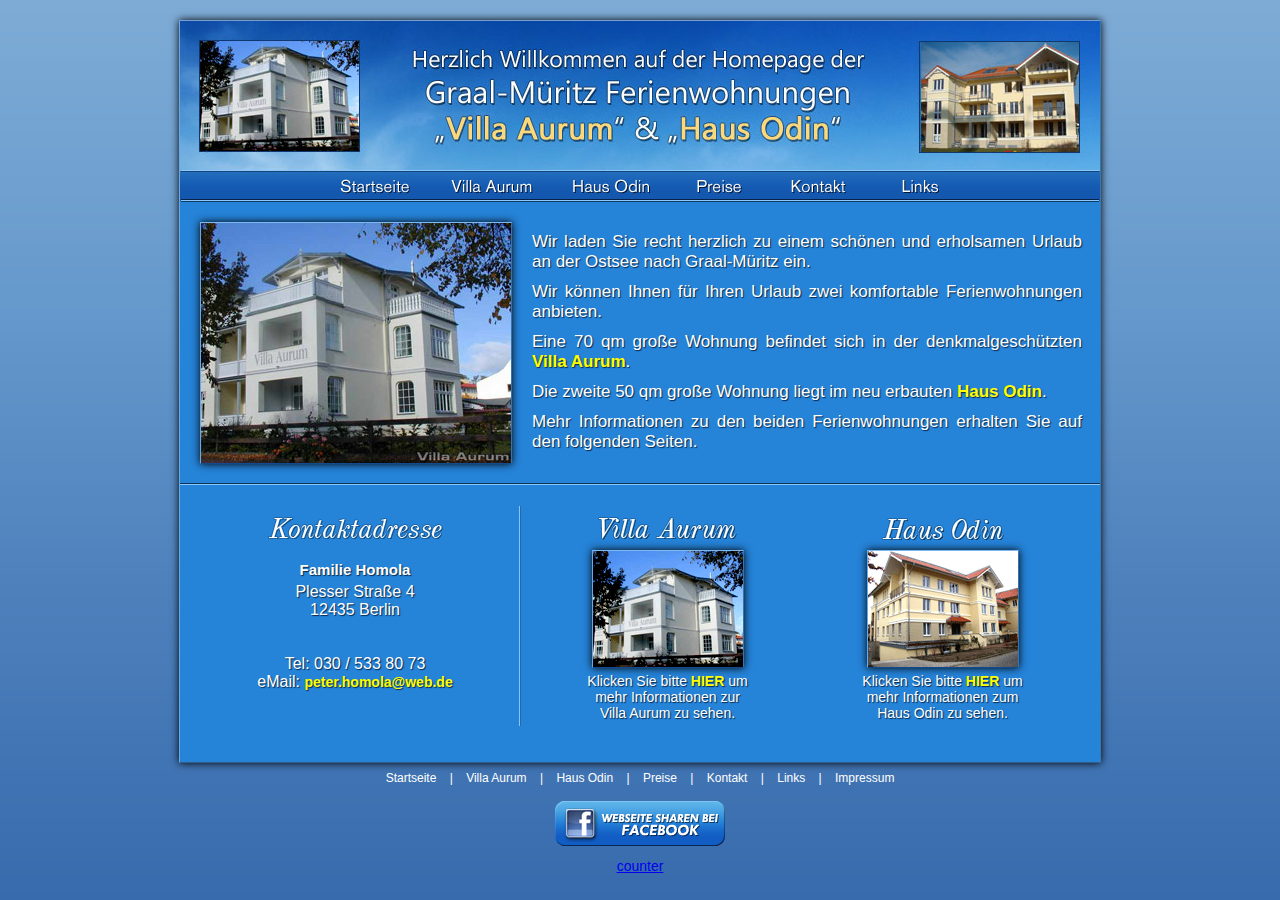
<file: index.html>
<!DOCTYPE html PUBLIC "-//W3C//DTD XHTML 1.0 Transitional//EN" "http://www.w3.org/TR/xhtml1/DTD/xhtml1-transitional.dtd">
<html xmlns="http://www.w3.org/1999/xhtml">
<head>
<meta http-equiv="Content-Type" content="text/html; charset=utf-8" />
<meta name="keywords" content="Ferienwohnung, Villa Aurum, Haus Odin, günstig, preiswert, komfortable, Familie, Reise, Urlaub, entspannen, Übernachtung, Frühstück, Ausstattung, Hotel, Motel, Beherbergung, Zimmer, Unterkunft, kinderfreundlich, buchen, Graal Müritz, fewo, Ostsee"/>
<meta name="description" content="Homepage der Ferienwohnungen Villa Aurum & Haus Odin in Graal-Müritz."/>
<meta name="Content-Language" content="de"/>
<meta name="Author" content="Sekart-Design"/>
<meta name="Publisher" content="Sekart-Design"/>
<meta name="Copyright" content="Familie Homola"/>
<meta name="Language" content="Deutsch"/>
<meta name="robots" content="all"/>
<meta name="zipcode" content="12435"/>
<meta name="city" content="Berlin"/>
<meta name="state" content="Berlin"/>
<meta name="country" content="DE"/>
<title>Homepage der Ferienwohnungen Villa Aurum & Haus Odin in Graal-Müritz - Startseite</title>
<link href="style.css" rel="stylesheet" type="text/css" />
<link rel="icon" href="images/favicon.ico" />
<link rel="shortcut icon" href="images/favicon.ico" />
<script type="text/javascript" src="javascript/jquery-1.6.1.min.js"></script>
<script type="text/javascript" src="javascript/javastuff.js"></script>
<script type="text/javascript" src="javascript/jquery.innerfade.js"></script>
<script type="text/javascript">
$(document).ready(
			function(){
				$('ul#image_fader').innerfade({
					speed: 1000,
					timeout: 6000,
					type: 'sequence',
					containerheight: '122px'
				});
});
</script>
</head>
<body>
<noscript>
<div class="nojavascript">Bitte aktivieren Sie JavaScript um diese Webseite komplett anzuzeigen!</div>
</noscript>
<div class="wrapper">
  <div class="header"><img src="images/header.jpg" width="920" height="150" alt="Herzlich Willkommen auf der Homepage der Graal-Müritz Ferienwohnungen Villa Aurum & Haus Odin" /></div>
  <div class="menuwrap">
    <div class="menu_1"></div>
    <div class="menu_2"><a href="index.html" target="_self"><img src="images/menu_2.png" alt="Startseite" width="77" height="31" border="0" class="a" /><img src="images/menu_2_over.png" alt="Startseite" width="77" height="31" border="0" class="b" /></a></div>
    <div class="menu_3"></div>
    <div class="menu_4"><a href="skizze-details-aurum.html" target="_self"><img src="images/menu_4.png" alt="Villa Aurum" width="94" height="31" border="0" class="a" /><img src="images/menu_4_over.png" alt="Villa Aurum" width="94" height="31" border="0" class="b" /></a></div>
    <div class="menu_5"></div>
    <div class="menu_6"><a href="skizze-details-odin.html" target="_self"><img src="images/menu_6.png" alt="Haus Odin" width="84" height="31" border="0" class="a" /><img src="images/menu_6_over.png" alt="Haus Odin" width="84" height="31" border="0" class="b" /></a></div>
    <div class="menu_7"></div>
    <div class="menu_8"><a href="preise.html" target="_self"><img src="images/menu_8.png" alt="Preise" width="52" height="31" border="0" class="a" /><img src="images/menu_8_over.png" alt="Preise" width="52" height="31" border="0" class="b" /></a></div>
    <div class="menu_9"></div>
    <div class="menu_10"><a href="kontakt.html" target="_self"><img src="images/menu_10.png" alt="Kontakt" width="64" height="31" border="0" class="a" /><img src="images/menu_10_over.png" alt="Kontakt" width="64" height="31" border="0" class="b" /></a></div>
    <div class="menu_11"></div>
    <div class="menu_12"><a href="links.html" target="_self"><img src="images/menu_12.png" alt="Links" width="44" height="31" border="0" class="a" /><img src="images/menu_12_over.png" alt="Links" width="44" height="31" border="0" class="b" /></a></div>
    <div class="menu_13"></div>
  </div>
  <div class="startcontent1_wrap">
    <div class="picture_fader">
      <ul id="image_fader" class="image_fader_ul">
        <li><img src="images/startfader_1.jpg" width="310" height="240" alt="Villa Aurum 1" /></li>
        <li><img src="images/startfader_2.jpg" width="310" height="240" alt="Haus Odin 1" /></li>
        <li><img src="images/startfader_3.jpg" width="310" height="240" alt="Villa Aurum 2" /></li>
        <li><img src="images/startfader_4.jpg" width="310" height="240" alt="Haus Odin 2" /></li>
        <li><img src="images/startfader_5.jpg" width="310" height="240" alt="Villa Aurum 3" /></li>
        <li><img src="images/startfader_6.jpg" width="310" height="240" alt="Haus Odin 4" /></li>
        <li><img src="images/startfader_7.jpg" width="310" height="240" alt="Haus Odin 5" /></li>
        <li><img src="images/startfader_8.jpg" width="310" height="240" alt="Villa Aurum 4" /></li>
        <li><img src="images/startfader_9.jpg" width="310" height="240" alt="Haus Odin 6" /></li>
        <li><img src="images/startfader_10.jpg" width="310" height="240" alt="Villa Aurum 5" /></li>
      </ul>
    </div>
    <div class="startcontent1_txt">
      <p>Wir laden Sie recht herzlich zu einem schönen und erholsamen Urlaub an der Ostsee nach Graal-Müritz ein.</p>
      <p>Wir können Ihnen für Ihren Urlaub zwei komfortable Ferienwohnungen anbieten.</p>
      <p>Eine 70 qm große Wohnung befindet sich in der denkmalgeschützten <a href="skizze-details-aurum.html"><strong>Villa Aurum</strong></a>.</p>
      <p>Die zweite 50 qm große Wohnung liegt im neu erbauten <a href="skizze-details-odin.html"><strong>Haus Odin</strong></a>.</p>
      <p>Mehr Informationen zu den beiden Ferienwohnungen erhalten Sie auf den folgenden Seiten.</p>
    </div>
  </div>
  <div class="startcontent2_wrap">
    <div class="hr_style"></div>
    <div class="startcontent2_wrap1">
      <p><img src="images/kontakt.png" alt="Kontaktadresse" width="177" height="24" /></p>
      <br />
      <div>Familie Homola</div>
      Plesser Straße 4<br />
      12435 Berlin<br />
      <br />
      <br />
      <span>Tel:</span> 030 / 533 80 73<br />
      <span>eMail:</span> <a href="mailto:peter.homola@web.de">peter.homola@web.de</a><br />
    </div>
    <div class="startcontent2_wrap1_spacer"></div>
    <div class="startcontent2_wrap2">
      <div class="startcontent2_1">
        <p><img src="images/details_aurum_small.png" alt="Villa Aurum" width="141" height="25" /></p>
        <a href="skizze-details-aurum.html" target="_self"><img src="images/preis_aurum.png" alt="Villa Aurum" width="150" height="116" border="0" /></a><br />
        Klicken Sie bitte <a href="skizze-details-aurum.html" target="_self">HIER</a>        um<br />
        mehr Informationen 
        zur<br />
        Villa Aurum zu sehen.</div>
      <div class="startcontent2_2">
        <p><img src="images/details_odin_small.png" alt="Haus Odin" width="126" height="26" /></p>
        <a href="skizze-details-odin.html" target="_self"><img src="images/preis_odin.png" alt="Villa Aurum" width="150" height="116" border="0" /></a><br />
        Klicken Sie bitte <a href="skizze-details-odin.html" target="_self">HIER
        </a>um<br />
        mehr Informationen 
        zum<br />
        Haus Odin zu sehen.</div>
    </div>
  </div>
</div>
<div class="clear"></div>
<div class="footer"><a href="index.html" target="_self">Startseite</a> | <a href="skizze-details-aurum.html" target="_self">Villa Aurum</a> | <a href="skizze-details-odin.html" target="_self">Haus Odin</a> | <a href="preise.html" target="_self">Preise</a> | <a href="kontakt.html" target="_self">Kontakt</a> | <a href="links.html" target="_self">Links</a> | <a href="impressum.html" target="_self">Impressum</a></div>
<div class="facebookshare"><a href="http://www.facebook.com/sharer.php?u=http%3A%2F%2Fwww.graalmueritz.net%2F&amp;t=Graal-M%FCritz%20Ferienwohnungen%20-%20Villa%20Aurum%20und%20Haus%20Odin" target="_blank"><img src="images/facebook_new.png" alt="Webseite sharen bei Facebook" width="180" height="50" border="0" class="a" /><img src="images/facebook_new_over.png" alt="Webseite sharen bei Facebook" width="180" height="50" border="0" class="b" /></a></div>
<div align="center"><a id="1242145733" href="http://www.counter.de/">counter</a><script type="text/javascript" language="JavaScript" src="http://www.counter-go.de/counter_js.php?account=1242145733"></script><noscript><a href="http://www.counter-go.de/" target="_blank"><img border=0 src="http://www.counter-go.de/counter.php?account=1242145733"/></a></noscript></a>
<script type="text/javascript">
var gaJsHost = (("https:" == document.location.protocol) ? "https://ssl." : "http://www.");
document.write(unescape("%3Cscript src='" + gaJsHost + "google-analytics.com/ga.js' type='text/javascript'%3E%3C/script%3E"));
</script>
<script type="text/javascript">
try {
var pageTracker = _gat._getTracker("UA-15475713-2");
pageTracker._trackPageview();
} catch(err) {}</script>
</body>
</html>
</file>
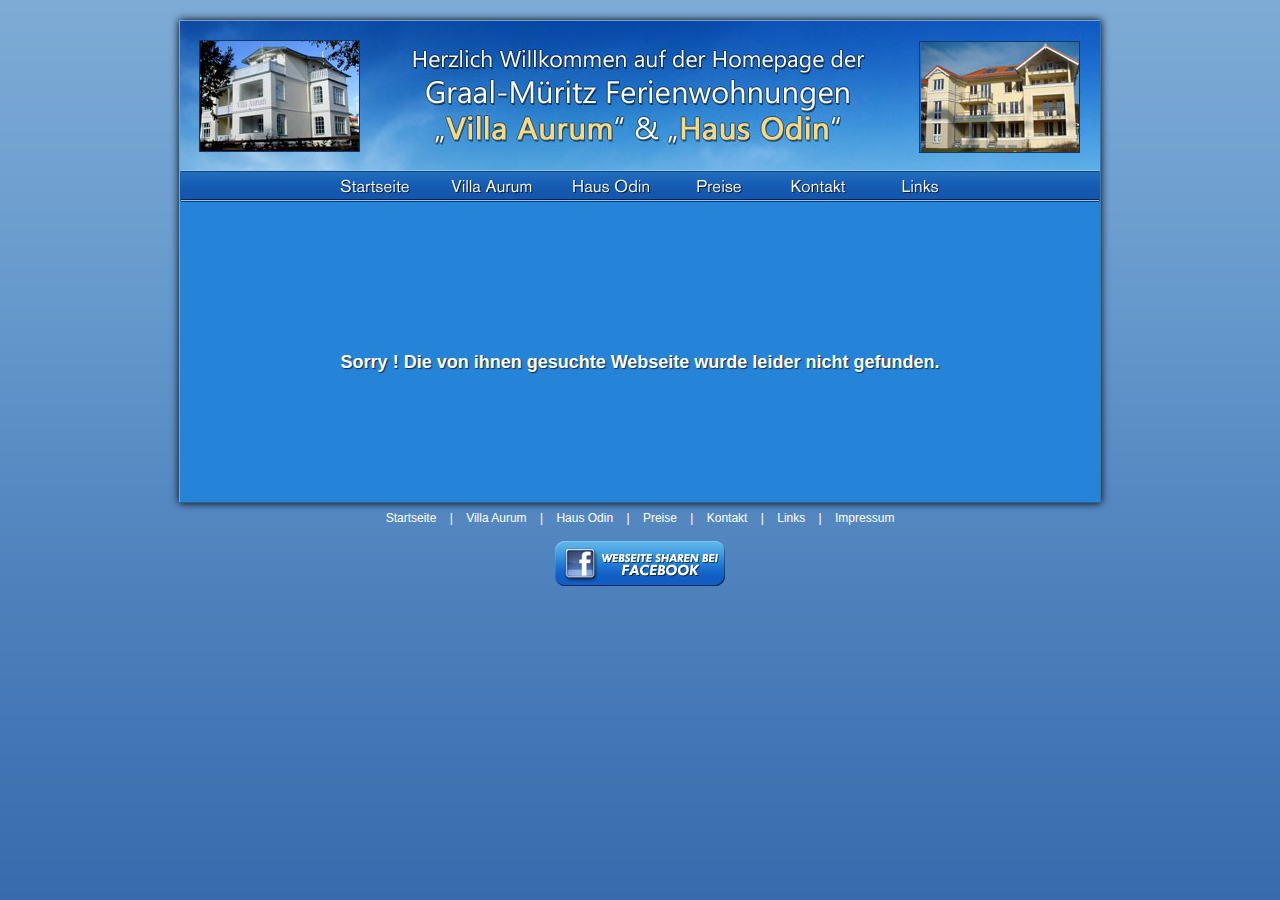
<file: 404-error.html>
<!DOCTYPE html PUBLIC "-//W3C//DTD XHTML 1.0 Transitional//EN" "http://www.w3.org/TR/xhtml1/DTD/xhtml1-transitional.dtd">
<html xmlns="http://www.w3.org/1999/xhtml">
<head>
<meta http-equiv="Content-Type" content="text/html; charset=utf-8" />
<meta name="keywords" content="Ferienwohnung, Villa Aurum, Haus Odin, günstig, preiswert, komfortable, Familie, Reise, Urlaub, entspannen, Übernachtung, Frühstück, Ausstattung, Hotel, Motel, Beherbergung, Zimmer, Unterkunft, kinderfreundlich, buchen, Graal Müritz, fewo, Ostsee"/>
<meta name="description" content="Homepage der Ferienwohnungen Villa Aurum & Haus Odin in Graal-Müritz."/>
<meta name="Content-Language" content="de"/>
<meta name="Author" content="Sekart-Design"/>
<meta name="Publisher" content="Sekart-Design"/>
<meta name="Copyright" content="Familie Homola"/>
<meta name="Language" content="Deutsch"/>
<meta name="robots" content="all"/>
<meta name="zipcode" content="12435"/>
<meta name="city" content="Berlin"/>
<meta name="state" content="Berlin"/>
<meta name="country" content="DE"/>
<title>Homepage der Ferienwohnungen Villa Aurum &amp; Haus Odin in Graal-Müritz - Fehler - Webseite nicht gefunden</title>
<link href="style.css" rel="stylesheet" type="text/css" />
<link rel="icon" href="images/favicon.ico" />
<link rel="shortcut icon" href="images/favicon.ico" />
<script type="text/javascript" src="javascript/jquery-1.6.1.min.js"></script>
<script type="text/javascript" src="javascript/javastuff.js"></script>
</head>
<body>
<noscript>
<div class="nojavascript">Bitte aktivieren Sie JavaScript um diese Webseite komplett anzuzeigen!</div>
</noscript>
<div class="wrapper">
  <div class="header"><img src="images/header.jpg" width="920" height="150" alt="Herzlich Willkommen auf der Homepage der Graal-Müritz Ferienwohnungen Villa Aurum & Haus Odin" /></div>
  <div class="menuwrap">
    <div class="menu_1"></div>
    <div class="menu_2"><a href="index.html" target="_self"><img src="images/menu_2.png" alt="Startseite" width="77" height="31" border="0" class="a" /><img src="images/menu_2_over.png" alt="Startseite" width="77" height="31" border="0" class="b" /></a></div>
    <div class="menu_3"></div>
    <div class="menu_4"><a href="skizze-details-aurum.html" target="_self"><img src="images/menu_4.png" alt="Villa Aurum" width="94" height="31" border="0" class="a" /><img src="images/menu_4_over.png" alt="Villa Aurum" width="94" height="31" border="0" class="b" /></a></div>
    <div class="menu_5"></div>
    <div class="menu_6"><a href="skizze-details-odin.html" target="_self"><img src="images/menu_6.png" alt="Haus Odin" width="84" height="31" border="0" class="a" /><img src="images/menu_6_over.png" alt="Haus Odin" width="84" height="31" border="0" class="b" /></a></div>
    <div class="menu_7"></div>
    <div class="menu_8"><a href="preise.html" target="_self"><img src="images/menu_8.png" alt="Preise" width="52" height="31" border="0" class="a" /><img src="images/menu_8_over.png" alt="Preise" width="52" height="31" border="0" class="b" /></a></div>
    <div class="menu_9"></div>
    <div class="menu_10"><a href="kontakt.html" target="_self"><img src="images/menu_10.png" alt="Kontakt" width="64" height="31" border="0" class="a" /><img src="images/menu_10_over.png" alt="Kontakt" width="64" height="31" border="0" class="b" /></a></div>
    <div class="menu_11"></div>
    <div class="menu_12"><a href="links.html" target="_self"><img src="images/menu_12.png" alt="Links" width="44" height="31" border="0" class="a" /><img src="images/menu_12_over.png" alt="Links" width="44" height="31" border="0" class="b" /></a></div>
    <div class="menu_13"></div>
  </div>
  <div class="clear"></div>
  <div class="errorcontent_wrap">
    <div class="errorcontent1_txt">
      <p>Sorry ! Die von ihnen gesuchte Webseite wurde leider nicht gefunden.</p>
    </div>
  </div>
</div>
<div class="clear"></div>
<div class="footer"><a href="index.html" target="_self">Startseite</a> | <a href="skizze-details-aurum.html" target="_self">Villa Aurum</a> | <a href="skizze-details-odin.html" target="_self">Haus Odin</a> | <a href="preise.html" target="_self">Preise</a> | <a href="kontakt.html" target="_self">Kontakt</a> | <a href="links.html" target="_self">Links</a> | <a href="impressum.html" target="_self">Impressum</a></div>
<div class="facebookshare"><a href="http://www.facebook.com/sharer.php?u=http%3A%2F%2Fwww.graalmueritz.net%2F&amp;t=Graal-M%FCritz%20Ferienwohnungen%20-%20Villa%20Aurum%20und%20Haus%20Odin" target="_blank"><img src="images/facebook_new.png" alt="Webseite sharen bei Facebook" width="180" height="50" border="0" class="a" /><img src="images/facebook_new_over.png" alt="Webseite sharen bei Facebook" width="180" height="50" border="0" class="b" /></a></div>
<script type="text/javascript">
var gaJsHost = (("https:" == document.location.protocol) ? "https://ssl." : "http://www.");
document.write(unescape("%3Cscript src='" + gaJsHost + "google-analytics.com/ga.js' type='text/javascript'%3E%3C/script%3E"));
</script>
<script type="text/javascript">
try {
var pageTracker = _gat._getTracker("UA-15475713-2");
pageTracker._trackPageview();
} catch(err) {}</script>
</body>
</html>
</file>
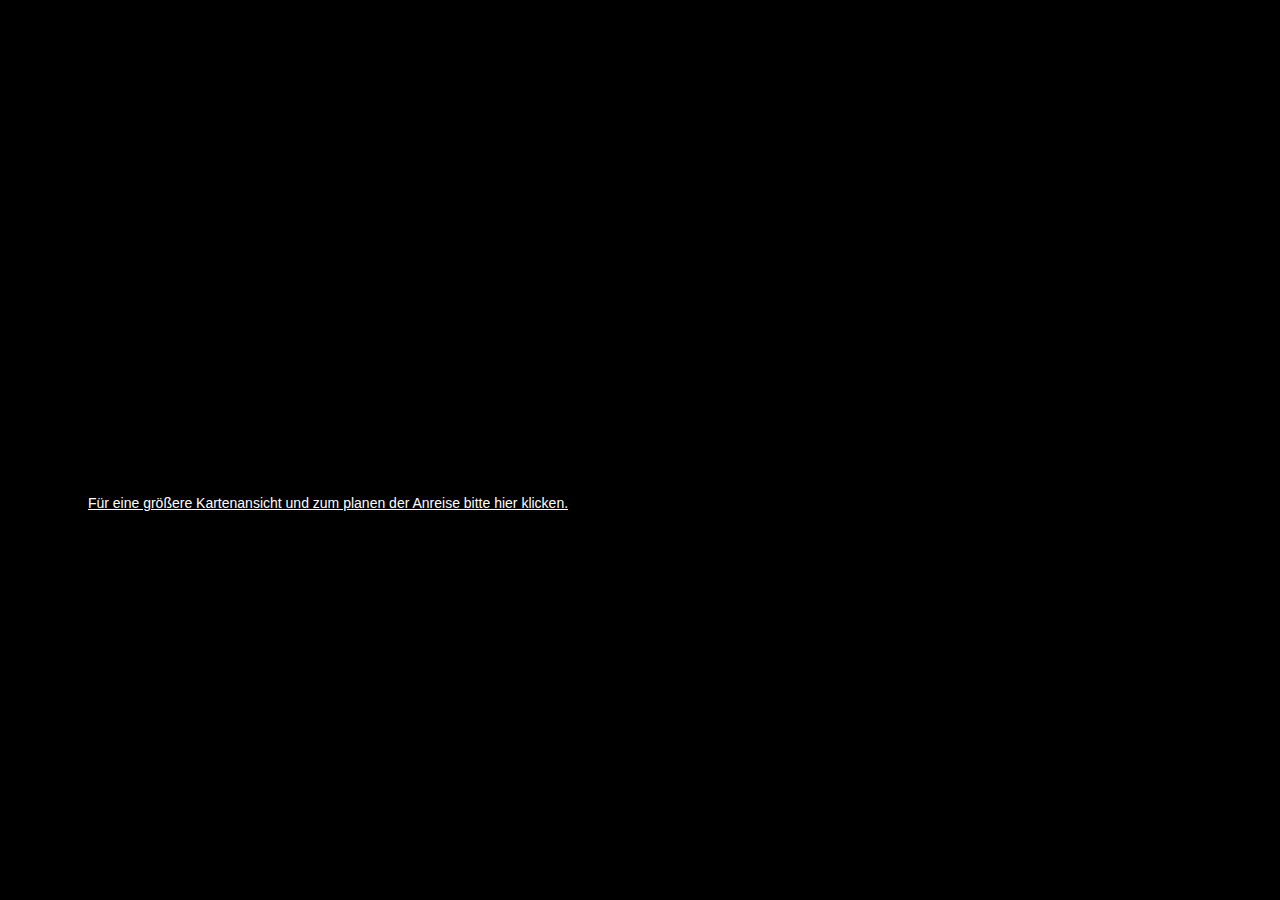
<file: anreise-planen-aurum.html>
<!DOCTYPE html PUBLIC "-//W3C//DTD XHTML 1.0 Transitional//EN" "http://www.w3.org/TR/xhtml1/DTD/xhtml1-transitional.dtd">
<html xmlns="http://www.w3.org/1999/xhtml">
<head>
<meta http-equiv="Content-Type" content="text/html; charset=utf-8" />
<meta name="keywords" content="Ferienwohnung, Villa Aurum, Haus Odin, günstig, preiswert, komfortable, Familie, Reise, Urlaub, entspannen, Übernachtung, Frühstück, Ausstattung, Hotel, Motel, Beherbergung, Zimmer, Unterkunft, kinderfreundlich, buchen, Graal Müritz, fewo, Ostsee"/>
<meta name="description" content="Homepage der Ferienwohnungen Villa Aurum & Haus Odin in Graal-Müritz."/>
<meta name="Content-Language" content="de"/>
<meta name="Author" content="Sekart-Design"/>
<meta name="Publisher" content="Sekart-Design"/>
<meta name="Copyright" content="Familie Homola"/>
<meta name="Language" content="Deutsch"/>
<meta name="robots" content="all"/>
<meta name="zipcode" content="12435"/>
<meta name="city" content="Berlin"/>
<meta name="state" content="Berlin"/>
<meta name="country" content="DE"/>
<title>Villa Aurum - Anreise planen</title>
<style type="text/css">
body {
	background-color: #000;
}
</style>
</head>
<body>
<iframe width="640" height="480" frameborder="0" scrolling="no" marginheight="0" marginwidth="0" src="http://maps.google.de/maps?f=q&amp;source=s_q&amp;hl=de&amp;geocode=&amp;q=18181+Graal-M%C3%BCritz+-+Kurstra%C3%9Fe+38&amp;aq=&amp;sll=51.151786,10.415039&amp;sspn=19.586456,60.512695&amp;ie=UTF8&amp;hq=&amp;hnear=Kurstra%C3%9Fe+38,+Graal-M%C3%BCritz+18181+Graal-M%C3%BCritz,+Bad+Doberan,+Mecklenburg-Vorpommern&amp;t=h&amp;ll=54.252063,12.227826&amp;spn=0.012035,0.027466&amp;z=15&amp;iwloc=A&amp;output=embed"></iframe>
<br />
<div style="text-align:center; font-size:14px; width:640px; height:30px; line-height:30px;"><a href="http://maps.google.de/maps?f=q&amp;source=embed&amp;hl=de&amp;geocode=&amp;q=18181+Graal-M%C3%BCritz+-+Kurstra%C3%9Fe+38&amp;aq=&amp;sll=51.151786,10.415039&amp;sspn=19.586456,60.512695&amp;ie=UTF8&amp;hq=&amp;hnear=Kurstra%C3%9Fe+38,+Graal-M%C3%BCritz+18181+Graal-M%C3%BCritz,+Bad+Doberan,+Mecklenburg-Vorpommern&amp;t=h&amp;ll=54.252063,12.227826&amp;spn=0.012035,0.027466&amp;z=15&amp;iwloc=A" target="_blank" style="color:#FFF; text-align:center; font-family:Arial, Helvetica, sans-serif;">Für eine größere Kartenansicht und zum planen der Anreise bitte hier klicken.</a></div>
<script type="text/javascript">
var gaJsHost = (("https:" == document.location.protocol) ? "https://ssl." : "http://www.");
document.write(unescape("%3Cscript src='" + gaJsHost + "google-analytics.com/ga.js' type='text/javascript'%3E%3C/script%3E"));
</script>
<script type="text/javascript">
try {
var pageTracker = _gat._getTracker("UA-15475713-2");
pageTracker._trackPageview();
} catch(err) {}</script>
</body>
</html>
</file>
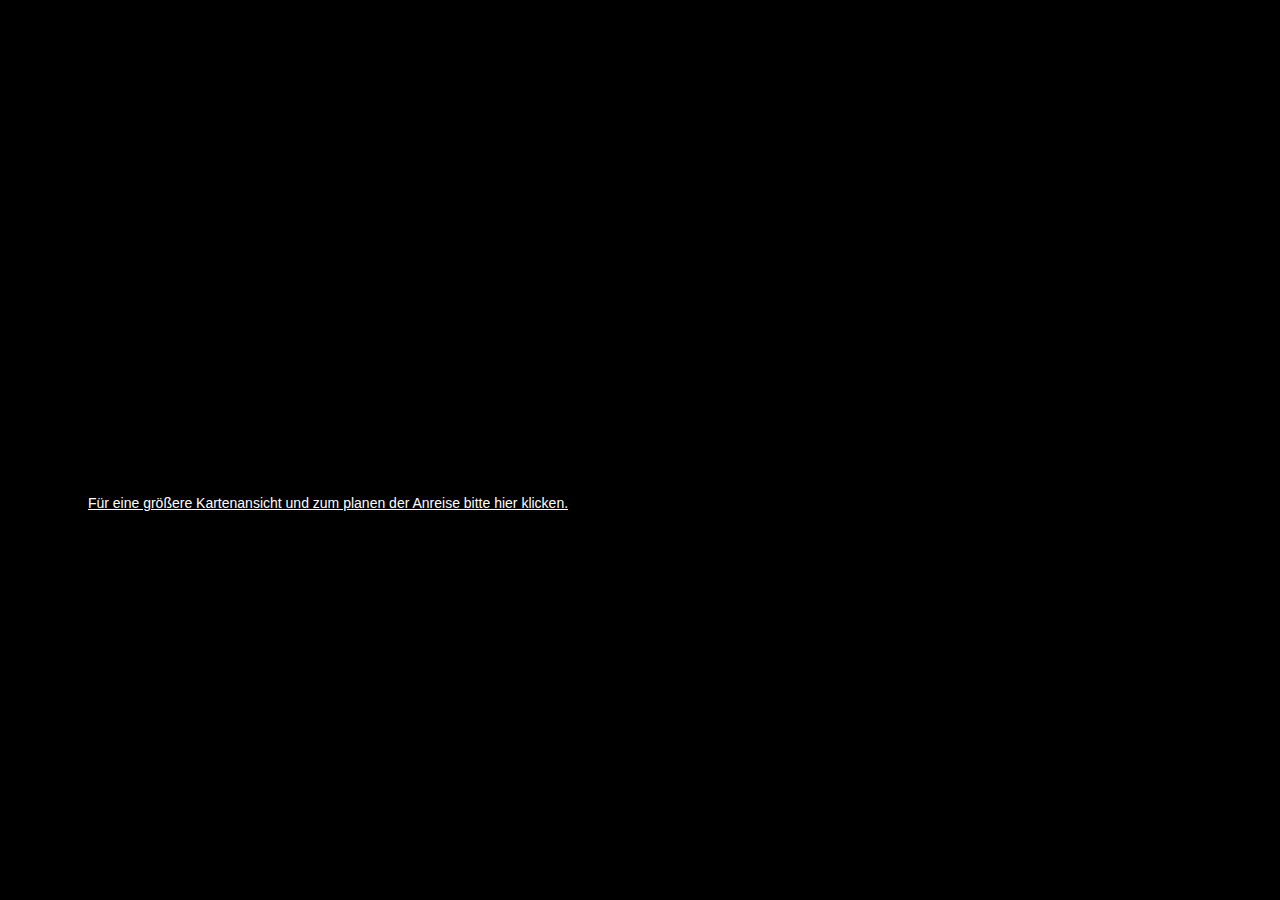
<file: anreise-planen-odin.html>
<!DOCTYPE html PUBLIC "-//W3C//DTD XHTML 1.0 Transitional//EN" "http://www.w3.org/TR/xhtml1/DTD/xhtml1-transitional.dtd">
<html xmlns="http://www.w3.org/1999/xhtml">
<head>
<meta http-equiv="Content-Type" content="text/html; charset=utf-8" />
<meta name="keywords" content="Ferienwohnung, Villa Aurum, Haus Odin, günstig, preiswert, komfortable, Familie, Reise, Urlaub, entspannen, Übernachtung, Frühstück, Ausstattung, Hotel, Motel, Beherbergung, Zimmer, Unterkunft, kinderfreundlich, buchen, Graal Müritz, fewo, Ostsee"/>
<meta name="description" content="Homepage der Ferienwohnungen Villa Aurum & Haus Odin in Graal-Müritz."/>
<meta name="Content-Language" content="de"/>
<meta name="Author" content="Sekart-Design"/>
<meta name="Publisher" content="Sekart-Design"/>
<meta name="Copyright" content="Familie Homola"/>
<meta name="Language" content="Deutsch"/>
<meta name="robots" content="all"/>
<meta name="zipcode" content="12435"/>
<meta name="city" content="Berlin"/>
<meta name="state" content="Berlin"/>
<meta name="country" content="DE"/>
<title>Anreise planen</title>
<style type="text/css">
body {
	background-color: #000;
}
</style>
</head>
<body>
<iframe width="640" height="480" frameborder="0" scrolling="no" marginheight="0" marginwidth="0" src="http://maps.google.de/maps?f=q&amp;source=s_q&amp;hl=de&amp;geocode=&amp;q=Richard-Wossidlo-Stra%C3%9Fe+29,+Graal-M%C3%BCritz&amp;aq=&amp;sll=54.251665,12.233762&amp;sspn=0.008888,0.029547&amp;g=Richard-Wossidlo-Stra%C3%9Fe,+Graal-M%C3%BCritz&amp;ie=UTF8&amp;hq=&amp;hnear=Richard-Wossidlo-Stra%C3%9Fe+29,+Graal-M%C3%BCritz+18181+Graal-M%C3%BCritz,+Bad+Doberan,+Mecklenburg-Vorpommern&amp;t=h&amp;ll=54.252703,12.23171&amp;spn=0.006017,0.013733&amp;z=16&amp;iwloc=A&amp;output=embed"></iframe>
<br />
<div style="text-align:center; font-size:14px; width:640px; height:30px; line-height:30px;"><a href="http://maps.google.de/maps?f=q&amp;source=embed&amp;hl=de&amp;geocode=&amp;q=Richard-Wossidlo-Stra%C3%9Fe+29,+Graal-M%C3%BCritz&amp;aq=&amp;sll=54.251665,12.233762&amp;sspn=0.008888,0.029547&amp;g=Richard-Wossidlo-Stra%C3%9Fe,+Graal-M%C3%BCritz&amp;ie=UTF8&amp;hq=&amp;hnear=Richard-Wossidlo-Stra%C3%9Fe+29,+Graal-M%C3%BCritz+18181+Graal-M%C3%BCritz,+Bad+Doberan,+Mecklenburg-Vorpommern&amp;t=h&amp;ll=54.252703,12.23171&amp;spn=0.006017,0.013733&amp;z=16&amp;iwloc=A" target="_blank" style="color:#FFF; text-align:center; font-family:Arial, Helvetica, sans-serif;">Für eine größere Kartenansicht und zum planen der Anreise bitte hier klicken.</a></div>
<script type="text/javascript">
var gaJsHost = (("https:" == document.location.protocol) ? "https://ssl." : "http://www.");
document.write(unescape("%3Cscript src='" + gaJsHost + "google-analytics.com/ga.js' type='text/javascript'%3E%3C/script%3E"));
</script>
<script type="text/javascript">
try {
var pageTracker = _gat._getTracker("UA-15475713-2");
pageTracker._trackPageview();
} catch(err) {}</script>
</body>
</html>
</file>
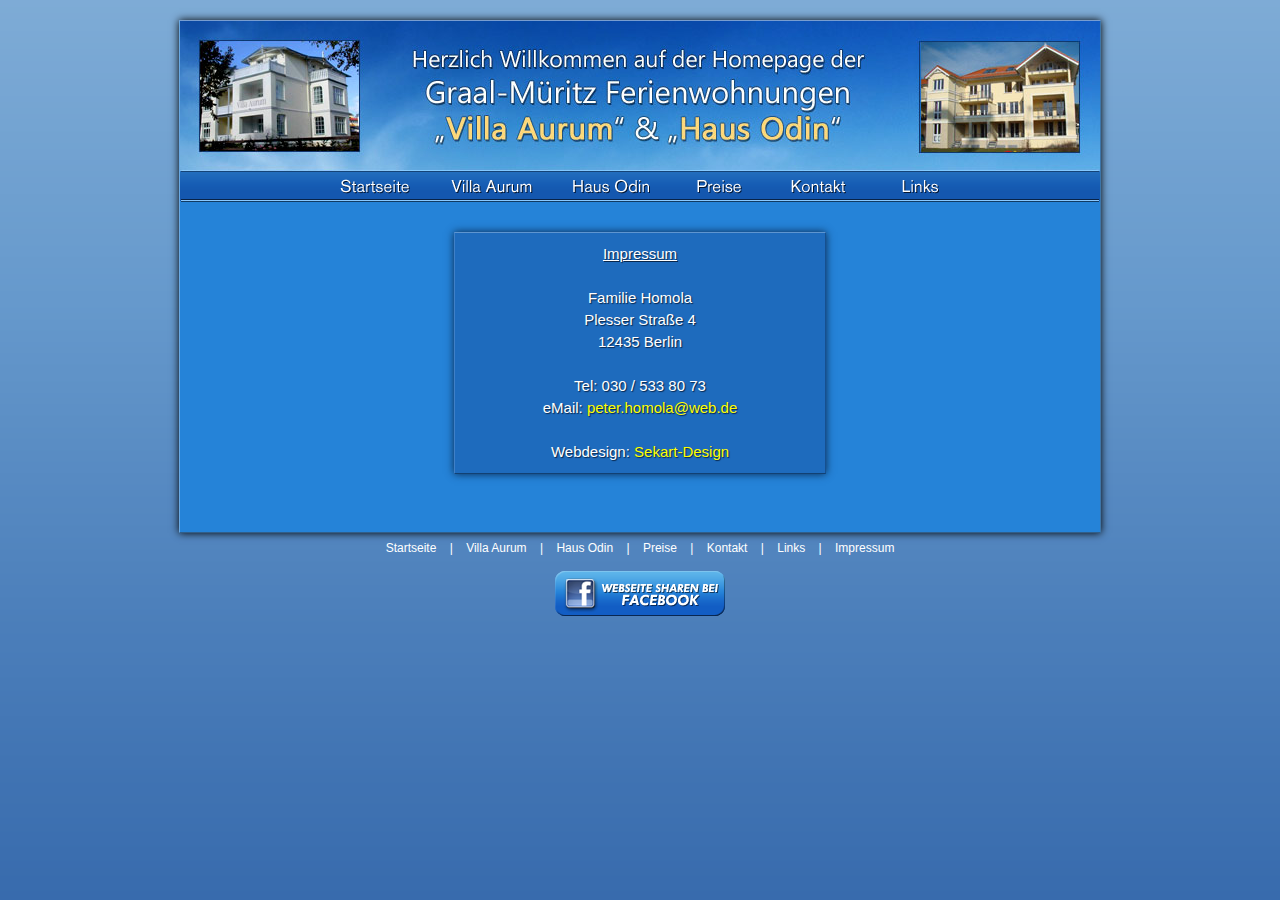
<file: impressum.html>
<!DOCTYPE html PUBLIC "-//W3C//DTD XHTML 1.0 Transitional//EN" "http://www.w3.org/TR/xhtml1/DTD/xhtml1-transitional.dtd">
<html xmlns="http://www.w3.org/1999/xhtml">
<head>
<meta http-equiv="Content-Type" content="text/html; charset=utf-8" />
<meta name="keywords" content="Ferienwohnung, Villa Aurum, Haus Odin, günstig, preiswert, komfortable, Familie, Reise, Urlaub, entspannen, Übernachtung, Frühstück, Ausstattung, Hotel, Motel, Beherbergung, Zimmer, Unterkunft, kinderfreundlich, buchen, Graal Müritz, fewo, Ostsee"/>
<meta name="description" content="Homepage der Ferienwohnungen Villa Aurum & Haus Odin in Graal-Müritz."/>
<meta name="Content-Language" content="de"/>
<meta name="Author" content="Sekart-Design"/>
<meta name="Publisher" content="Sekart-Design"/>
<meta name="Copyright" content="Familie Homola"/>
<meta name="Language" content="Deutsch"/>
<meta name="robots" content="all"/>
<meta name="zipcode" content="12435"/>
<meta name="city" content="Berlin"/>
<meta name="state" content="Berlin"/>
<meta name="country" content="DE"/>
<title>Homepage der Ferienwohnungen Villa Aurum & Haus Odin in Graal-Müritz - Impressum</title>
<link href="style.css" rel="stylesheet" type="text/css" />
<link rel="icon" href="images/favicon.ico" />
<link rel="shortcut icon" href="images/favicon.ico" />
<script type="text/javascript" src="javascript/jquery-1.6.1.min.js"></script>
<script type="text/javascript" src="javascript/javastuff.js"></script>
</head>
<body>
<noscript>
<div class="nojavascript">Bitte aktivieren Sie JavaScript um diese Webseite komplett anzuzeigen!</div>
</noscript>
<div class="wrapper">
  <div class="header"><img src="images/header.jpg" width="920" height="150" alt="Herzlich Willkommen auf der Homepage der Graal-Müritz Ferienwohnungen Villa Aurum & Haus Odin" /></div>
  <div class="menuwrap">
    <div class="menu_1"></div>
    <div class="menu_2"><a href="index.html" target="_self"><img src="images/menu_2.png" alt="Startseite" width="77" height="31" border="0" class="a" /><img src="images/menu_2_over.png" alt="Startseite" width="77" height="31" border="0" class="b" /></a></div>
    <div class="menu_3"></div>
    <div class="menu_4"><a href="skizze-details-aurum.html" target="_self"><img src="images/menu_4.png" alt="Villa Aurum" width="94" height="31" border="0" class="a" /><img src="images/menu_4_over.png" alt="Villa Aurum" width="94" height="31" border="0" class="b" /></a></div>
    <div class="menu_5"></div>
    <div class="menu_6"><a href="skizze-details-odin.html" target="_self"><img src="images/menu_6.png" alt="Haus Odin" width="84" height="31" border="0" class="a" /><img src="images/menu_6_over.png" alt="Haus Odin" width="84" height="31" border="0" class="b" /></a></div>
    <div class="menu_7"></div>
    <div class="menu_8"><a href="preise.html" target="_self"><img src="images/menu_8.png" alt="Preise" width="52" height="31" border="0" class="a" /><img src="images/menu_8_over.png" alt="Preise" width="52" height="31" border="0" class="b" /></a></div>
    <div class="menu_9"></div>
    <div class="menu_10"><a href="kontakt.html" target="_self"><img src="images/menu_10.png" alt="Kontakt" width="64" height="31" border="0" class="a" /><img src="images/menu_10_over.png" alt="Kontakt" width="64" height="31" border="0" class="b" /></a></div>
    <div class="menu_11"></div>
    <div class="menu_12"><a href="links.html" target="_self"><img src="images/menu_12.png" alt="Links" width="44" height="31" border="0" class="a" /><img src="images/menu_12_over.png" alt="Links" width="44" height="31" border="0" class="b" /></a></div>
    <div class="menu_13"></div>
  </div>
  <div class="impressumcontent_wrap">
    <div class="impressumcontent1_txt"> <u>Impressum</u><br />
      <br />
      Familie Homola<br />
      Plesser Straße 4<br />
      12435 Berlin<br />
      <br />
      Tel: 030 / 533 80 73<br />
      eMail: <a href="mailto:peter.homola@web.de">peter.homola@web.de</a><br />
      <br />
      Webdesign: <a href="http://www.sekart-design.de/?ref=aurum" target="_blank">Sekart-Design</a></div>
  </div>
</div>
<div class="clear"></div>
<div class="footer"><a href="index.html" target="_self">Startseite</a> | <a href="skizze-details-aurum.html" target="_self">Villa Aurum</a> | <a href="skizze-details-odin.html" target="_self">Haus Odin</a> | <a href="preise.html" target="_self">Preise</a> | <a href="kontakt.html" target="_self">Kontakt</a> | <a href="links.html" target="_self">Links</a> | <a href="impressum.html" target="_self">Impressum</a></div>
<div class="facebookshare"><a href="http://www.facebook.com/sharer.php?u=http%3A%2F%2Fwww.graalmueritz.net%2F&amp;t=Graal-M%FCritz%20Ferienwohnungen%20-%20Villa%20Aurum%20und%20Haus%20Odin" target="_blank"><img src="images/facebook_new.png" alt="Webseite sharen bei Facebook" width="180" height="50" border="0" class="a" /><img src="images/facebook_new_over.png" alt="Webseite sharen bei Facebook" width="180" height="50" border="0" class="b" /></a></div>
<script type="text/javascript">
var gaJsHost = (("https:" == document.location.protocol) ? "https://ssl." : "http://www.");
document.write(unescape("%3Cscript src='" + gaJsHost + "google-analytics.com/ga.js' type='text/javascript'%3E%3C/script%3E"));
</script>
<script type="text/javascript">
try {
var pageTracker = _gat._getTracker("UA-15475713-2");
pageTracker._trackPageview();
} catch(err) {}</script>
</body>
</html>
</file>
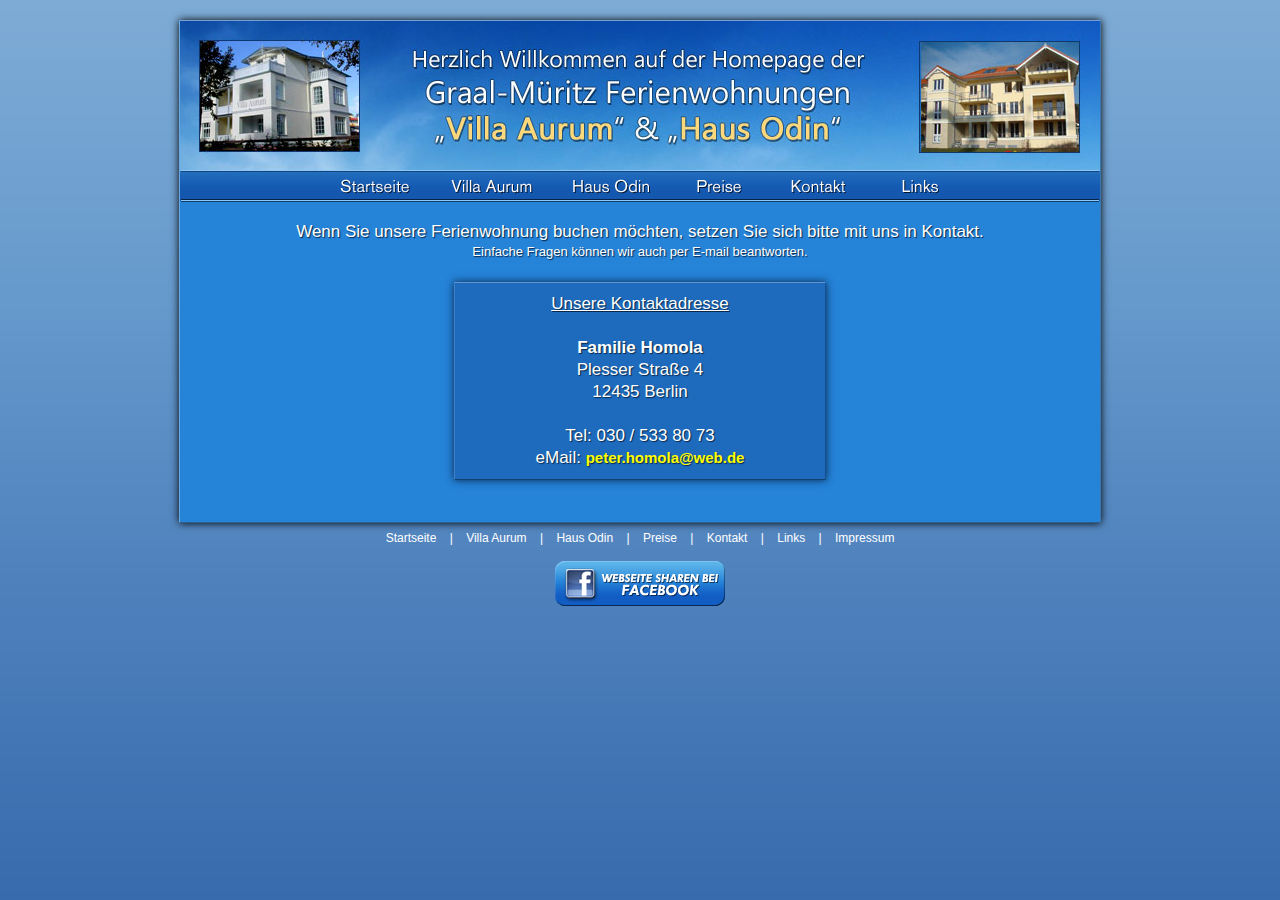
<file: kontakt.html>
<!DOCTYPE html PUBLIC "-//W3C//DTD XHTML 1.0 Transitional//EN" "http://www.w3.org/TR/xhtml1/DTD/xhtml1-transitional.dtd">
<html xmlns="http://www.w3.org/1999/xhtml">
<head>
<meta http-equiv="Content-Type" content="text/html; charset=utf-8" />
<meta name="keywords" content="Ferienwohnung, Villa Aurum, Haus Odin, günstig, preiswert, komfortable, Familie, Reise, Urlaub, entspannen, Übernachtung, Frühstück, Ausstattung, Hotel, Motel, Beherbergung, Zimmer, Unterkunft, kinderfreundlich, buchen, Graal Müritz, fewo, Ostsee"/>
<meta name="description" content="Homepage der Ferienwohnungen Villa Aurum & Haus Odin in Graal-Müritz."/>
<meta name="Content-Language" content="de"/>
<meta name="Author" content="Sekart-Design"/>
<meta name="Publisher" content="Sekart-Design"/>
<meta name="Copyright" content="Familie Homola"/>
<meta name="Language" content="Deutsch"/>
<meta name="robots" content="all"/>
<meta name="zipcode" content="12435"/>
<meta name="city" content="Berlin"/>
<meta name="state" content="Berlin"/>
<meta name="country" content="DE"/>
<title>Homepage der Ferienwohnungen Villa Aurum & Haus Odin in Graal-Müritz - Kontakt</title>
<link href="style.css" rel="stylesheet" type="text/css" />
<link rel="icon" href="images/favicon.ico" />
<link rel="shortcut icon" href="images/favicon.ico" />
<script type="text/javascript" src="javascript/jquery-1.6.1.min.js"></script>
<script type="text/javascript" src="javascript/javastuff.js"></script>
</head>
<body>
<noscript>
<div class="nojavascript">Bitte aktivieren Sie JavaScript um diese Webseite komplett anzuzeigen!</div>
</noscript>
<div class="wrapper">
  <div class="header"><img src="images/header.jpg" width="920" height="150" alt="Herzlich Willkommen auf der Homepage der Graal-Müritz Ferienwohnungen Villa Aurum & Haus Odin" /></div>
  <div class="menuwrap">
    <div class="menu_1"></div>
    <div class="menu_2"><a href="index.html" target="_self"><img src="images/menu_2.png" alt="Startseite" width="77" height="31" border="0" class="a" /><img src="images/menu_2_over.png" alt="Startseite" width="77" height="31" border="0" class="b" /></a></div>
    <div class="menu_3"></div>
    <div class="menu_4"><a href="skizze-details-aurum.html" target="_self"><img src="images/menu_4.png" alt="Villa Aurum" width="94" height="31" border="0" class="a" /><img src="images/menu_4_over.png" alt="Villa Aurum" width="94" height="31" border="0" class="b" /></a></div>
    <div class="menu_5"></div>
    <div class="menu_6"><a href="skizze-details-odin.html" target="_self"><img src="images/menu_6.png" alt="Haus Odin" width="84" height="31" border="0" class="a" /><img src="images/menu_6_over.png" alt="Haus Odin" width="84" height="31" border="0" class="b" /></a></div>
    <div class="menu_7"></div>
    <div class="menu_8"><a href="preise.html" target="_self"><img src="images/menu_8.png" alt="Preise" width="52" height="31" border="0" class="a" /><img src="images/menu_8_over.png" alt="Preise" width="52" height="31" border="0" class="b" /></a></div>
    <div class="menu_9"></div>
    <div class="menu_10"><a href="kontakt.html" target="_self"><img src="images/menu_10.png" alt="Kontakt" width="64" height="31" border="0" class="a" /><img src="images/menu_10_over.png" alt="Kontakt" width="64" height="31" border="0" class="b" /></a></div>
    <div class="menu_11"></div>
    <div class="menu_12"><a href="links.html" target="_self"><img src="images/menu_12.png" alt="Links" width="44" height="31" border="0" class="a" /><img src="images/menu_12_over.png" alt="Links" width="44" height="31" border="0" class="b" /></a></div>
    <div class="menu_13"></div>
  </div>
  <div class="kontaktcontent_wrap">
    <div class="kontaktcontent1_txt">
      Wenn Sie unsere Ferienwohnung buchen möchten, setzen Sie sich bitte mit uns in Kontakt.
    </div>
    <div class="kontaktcontent2_txt">Einfache Fragen können wir auch per E-mail beantworten.</div>
    <div class="kontaktcontent3_txt">
      <u>Unsere Kontaktadresse</u><br />
      <br />
      <strong>Familie Homola</strong><br />
      Plesser Straße 4<br />
      12435 Berlin<br />
      <br />
      Tel: 030 / 533 80 73<br />
      eMail: <a href="mailto:peter.homola@web.de">peter.homola@web.de</a></div>
  </div>
</div>
<div class="clear"></div>
<div class="footer"><a href="index.html" target="_self">Startseite</a> | <a href="skizze-details-aurum.html" target="_self">Villa Aurum</a> | <a href="skizze-details-odin.html" target="_self">Haus Odin</a> | <a href="preise.html" target="_self">Preise</a> | <a href="kontakt.html" target="_self">Kontakt</a> | <a href="links.html" target="_self">Links</a> | <a href="impressum.html" target="_self">Impressum</a></div>
<div class="facebookshare"><a href="http://www.facebook.com/sharer.php?u=http%3A%2F%2Fwww.graalmueritz.net%2F&amp;t=Graal-M%FCritz%20Ferienwohnungen%20-%20Villa%20Aurum%20und%20Haus%20Odin" target="_blank"><img src="images/facebook_new.png" alt="Webseite sharen bei Facebook" width="180" height="50" border="0" class="a" /><img src="images/facebook_new_over.png" alt="Webseite sharen bei Facebook" width="180" height="50" border="0" class="b" /></a></div>
<script type="text/javascript">
var gaJsHost = (("https:" == document.location.protocol) ? "https://ssl." : "http://www.");
document.write(unescape("%3Cscript src='" + gaJsHost + "google-analytics.com/ga.js' type='text/javascript'%3E%3C/script%3E"));
</script>
<script type="text/javascript">
try {
var pageTracker = _gat._getTracker("UA-15475713-2");
pageTracker._trackPageview();
} catch(err) {}</script>
</body>
</html>
</file>
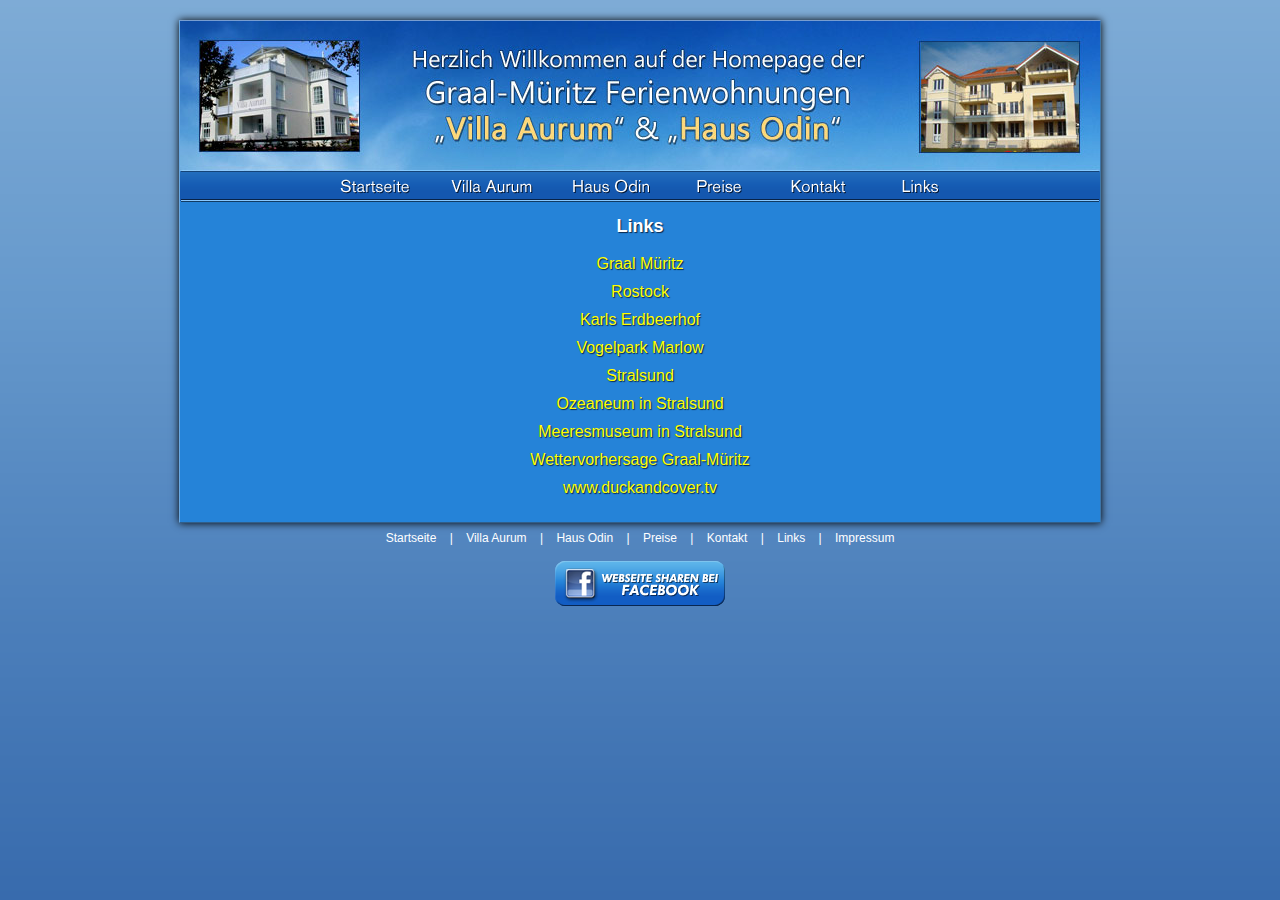
<file: links.html>
<!DOCTYPE html PUBLIC "-//W3C//DTD XHTML 1.0 Transitional//EN" "http://www.w3.org/TR/xhtml1/DTD/xhtml1-transitional.dtd">
<html xmlns="http://www.w3.org/1999/xhtml">
<head>
<meta http-equiv="Content-Type" content="text/html; charset=utf-8" />
<meta name="keywords" content="Ferienwohnung, Villa Aurum, Haus Odin, günstig, preiswert, komfortable, Familie, Reise, Urlaub, entspannen, Übernachtung, Frühstück, Ausstattung, Hotel, Motel, Beherbergung, Zimmer, Unterkunft, kinderfreundlich, buchen, Graal Müritz, fewo, Ostsee"/>
<meta name="description" content="Homepage der Ferienwohnungen Villa Aurum & Haus Odin in Graal-Müritz."/>
<meta name="Content-Language" content="de"/>
<meta name="Author" content="Sekart-Design"/>
<meta name="Publisher" content="Sekart-Design"/>
<meta name="Copyright" content="Familie Homola"/>
<meta name="Language" content="Deutsch"/>
<meta name="robots" content="all"/>
<meta name="zipcode" content="12435"/>
<meta name="city" content="Berlin"/>
<meta name="state" content="Berlin"/>
<meta name="country" content="DE"/>
<title>Homepage der Ferienwohnungen Villa Aurum &amp; Haus Odin in Graal-Müritz - Linkliste</title>
<link href="style.css" rel="stylesheet" type="text/css" />
<link rel="icon" href="images/favicon.ico" />
<link rel="shortcut icon" href="images/favicon.ico" />
<script type="text/javascript" src="javascript/jquery-1.6.1.min.js"></script>
<script type="text/javascript" src="javascript/javastuff.js"></script>
</head>
<body>
<noscript>
<div class="nojavascript">Bitte aktivieren Sie JavaScript um diese Webseite komplett anzuzeigen!</div>
</noscript>
<div class="wrapper">
  <div class="header"><img src="images/header.jpg" width="920" height="150" alt="Herzlich Willkommen auf der Homepage der Graal-Müritz Ferienwohnungen Villa Aurum & Haus Odin" /></div>
  <div class="menuwrap">
    <div class="menu_1"></div>
    <div class="menu_2"><a href="index.html" target="_self"><img src="images/menu_2.png" alt="Startseite" width="77" height="31" border="0" class="a" /><img src="images/menu_2_over.png" alt="Startseite" width="77" height="31" border="0" class="b" /></a></div>
    <div class="menu_3"></div>
    <div class="menu_4"><a href="skizze-details-aurum.html" target="_self"><img src="images/menu_4.png" alt="Villa Aurum" width="94" height="31" border="0" class="a" /><img src="images/menu_4_over.png" alt="Villa Aurum" width="94" height="31" border="0" class="b" /></a></div>
    <div class="menu_5"></div>
    <div class="menu_6"><a href="skizze-details-odin.html" target="_self"><img src="images/menu_6.png" alt="Haus Odin" width="84" height="31" border="0" class="a" /><img src="images/menu_6_over.png" alt="Haus Odin" width="84" height="31" border="0" class="b" /></a></div>
    <div class="menu_7"></div>
    <div class="menu_8"><a href="preise.html" target="_self"><img src="images/menu_8.png" alt="Preise" width="52" height="31" border="0" class="a" /><img src="images/menu_8_over.png" alt="Preise" width="52" height="31" border="0" class="b" /></a></div>
    <div class="menu_9"></div>
    <div class="menu_10"><a href="kontakt.html" target="_self"><img src="images/menu_10.png" alt="Kontakt" width="64" height="31" border="0" class="a" /><img src="images/menu_10_over.png" alt="Kontakt" width="64" height="31" border="0" class="b" /></a></div>
    <div class="menu_11"></div>
    <div class="menu_12"><a href="links.html" target="_self"><img src="images/menu_12.png" alt="Links" width="44" height="31" border="0" class="a" /><img src="images/menu_12_over.png" alt="Links" width="44" height="31" border="0" class="b" /></a></div>
    <div class="menu_13"></div>
  </div>
  <div class="clear"></div>
  <div class="linkscontent_wrap">
    <div class="linkscontent1_txt"><p>Links</p>
      <a href="http://www.graal-mueritz.de/" target="_blank">Graal Müritz</a><br>
      <a href="http://www.rostock.de" target="_blank">Rostock</a><br>
      <a href="http://www.karls.de" target="_blank">Karls Erdbeerhof</a><br>
      <a href="http://www.vogelpark-marlow.de" target="_blank">Vogelpark Marlow</a><br>
      <a href="http://www.stralsund.de" target="_blank">Stralsund</a><br>
      <a href="http://www.ozeaneum.de" target="_blank">Ozeaneum in Stralsund</a><br>
      <a href="http://www.meeresmuseum.de" target="_blank">Meeresmuseum in Stralsund</a><br>
      <a href="http://www.wetter.com/deutschland/graal_mueritz/DE0003607.html" target="_blank">Wettervorhersage Graal-Müritz</a><br>
      <a href="http://www.duckandcover.tv" target="_blank">www.duckandcover.tv</a>
    </div>
  </div>
</div>
<div class="clear"></div>
<div class="footer"><a href="index.html" target="_self">Startseite</a> | <a href="skizze-details-aurum.html" target="_self">Villa Aurum</a> | <a href="skizze-details-odin.html" target="_self">Haus Odin</a> | <a href="preise.html" target="_self">Preise</a> | <a href="kontakt.html" target="_self">Kontakt</a> | <a href="links.html" target="_self">Links</a> | <a href="impressum.html" target="_self">Impressum</a></div>
<div class="facebookshare"><a href="http://www.facebook.com/sharer.php?u=http%3A%2F%2Fwww.graalmueritz.net%2F&amp;t=Graal-M%FCritz%20Ferienwohnungen%20-%20Villa%20Aurum%20und%20Haus%20Odin" target="_blank"><img src="images/facebook_new.png" alt="Webseite sharen bei Facebook" width="180" height="50" border="0" class="a" /><img src="images/facebook_new_over.png" alt="Webseite sharen bei Facebook" width="180" height="50" border="0" class="b" /></a></div>
<script type="text/javascript">
var gaJsHost = (("https:" == document.location.protocol) ? "https://ssl." : "http://www.");
document.write(unescape("%3Cscript src='" + gaJsHost + "google-analytics.com/ga.js' type='text/javascript'%3E%3C/script%3E"));
</script>
<script type="text/javascript">
try {
var pageTracker = _gat._getTracker("UA-15475713-2");
pageTracker._trackPageview();
} catch(err) {}</script>
</body>
</html>
</file>
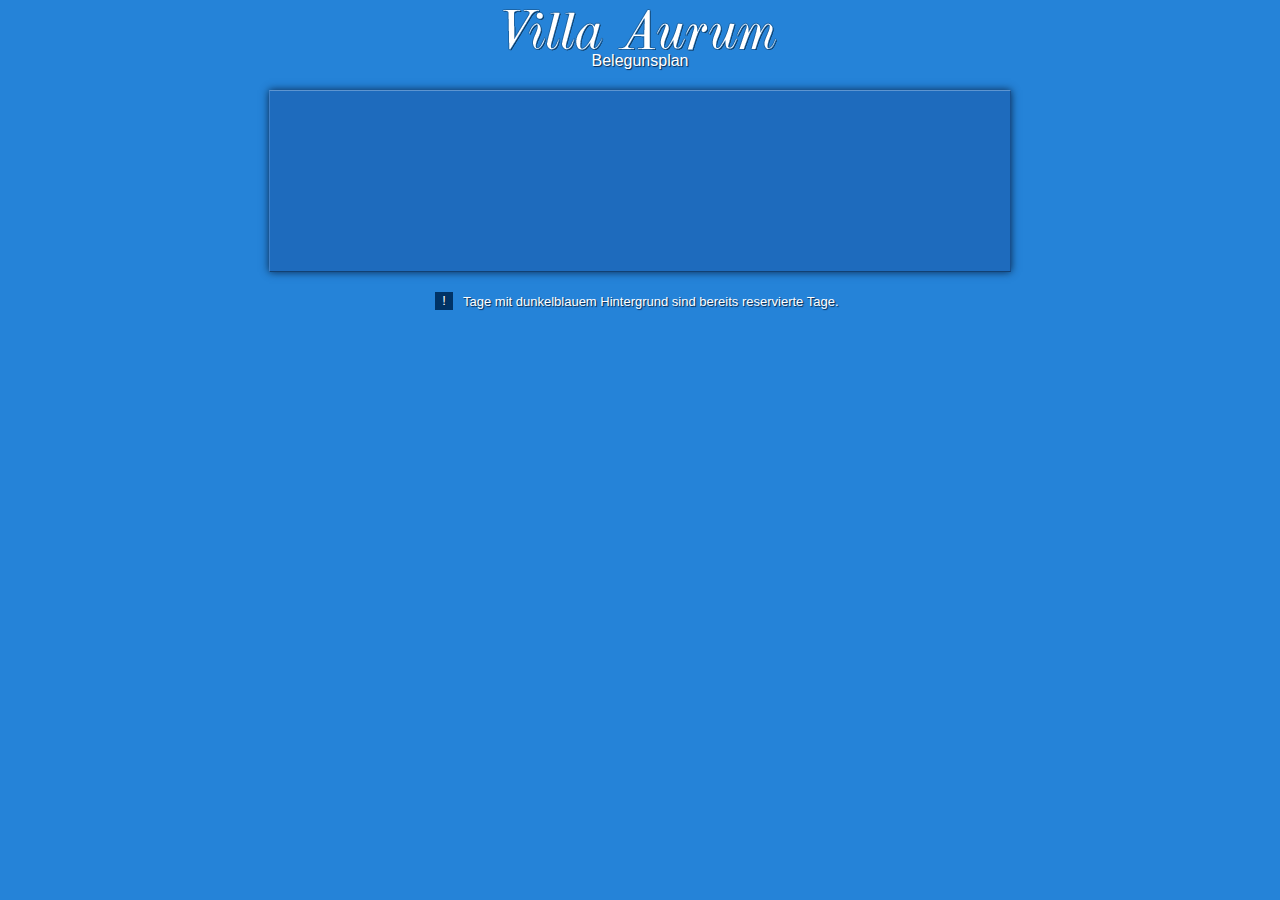
<file: plan-aurum.html>
<!DOCTYPE html PUBLIC "-//W3C//DTD XHTML 1.0 Transitional//EN" "http://www.w3.org/TR/xhtml1/DTD/xhtml1-transitional.dtd">
<html xmlns="http://www.w3.org/1999/xhtml">
<head>
<meta http-equiv="Content-Type" content="text/html; charset=utf-8" />
<meta name="keywords" content="Ferienwohnung, Villa Aurum, Haus Odin, günstig, preiswert, komfortable, Familie, Reise, Urlaub, entspannen, Übernachtung, Frühstück, Ausstattung, Hotel, Motel, Beherbergung, Zimmer, Unterkunft, kinderfreundlich, buchen, Graal Müritz, fewo, Ostsee"/>
<meta name="description" content="Homepage der Ferienwohnungen Villa Aurum & Haus Odin in Graal-Müritz."/>
<meta name="Content-Language" content="de"/>
<meta name="Author" content="Sekart-Design"/>
<meta name="Publisher" content="Sekart-Design"/>
<meta name="Copyright" content="Familie Homola"/>
<meta name="Language" content="Deutsch"/>
<meta name="robots" content="all"/>
<meta name="zipcode" content="12435"/>
<meta name="city" content="Berlin"/>
<meta name="state" content="Berlin"/>
<meta name="country" content="DE"/>
<link rel="stylesheet" href="planstyle.css" type="text/css" />
<link rel="stylesheet" href="css/datepicker.css" type="text/css" />
<title>Villa Aurum - Belegungsplan</title>
<script type="text/javascript" src="javascript/jquery-1.6.1.min.js"></script>
<script type="text/javascript" src="javascript/datepicker.js"></script>
<script type="text/javascript" src="javascript/eye.js"></script>
<script type="text/javascript">
$('#today').datepicker().datepicker("setDate", new Date());
  var stringData = $.ajax({
                    url: 'admin/kalender-aurum.txt',
                    async: false
                 }).responseText;
var test2 = stringData.replace(",", "', '");
(function($){
	var initLayout = function() {
		$('#date').DatePicker({
			flat: true,
			date: '2008-07-31',
			current: '2008-07-31',
			calendars: 3,
			starts: 1,
			view: 'years'
		});
		var now = new Date();
		now.addDays(+9999);
		var now2 = new Date();
		now2.addDays(0);
		now2.setHours(0,0,0,0);
		$('#date2').DatePicker({
			flat: true,
			date: '#test2',
			current: '#today',
			format: 'Y-m-d',
			calendars: 3,
			mode: 'multiple',
			onRender: function(date) {
				return {
					disabled: (date.valueOf() < now.valueOf()),
					className: date.valueOf() == now2.valueOf() ? 'datepickerSpecial' : false
				}
			},
			onChange: function(formated, dates) {
			},
			starts: 1
		});
		
	};	
	var showTab = function(e) {
		var tabIndex = $('ul.navigationTabs a')
							.removeClass('active')
							.index(this);
		$(this)
			.addClass('active')
			.blur();
		$('div.tab')
			.hide()
				.eq(tabIndex)
				.show();
	};
	
	EYE.register(initLayout, 'init');
})
(jQuery);
</script>
</head>
<body>
<div>
  <div class="plan_header"><img src="images/details_aurum.png" alt="Villa Aurum" width="278" height="44" /><br />
    Belegunsplan</div>
  <div class="plan_wrap">
    <div id="date2"></div>
  </div>
  <div class="plan_info">
  	<div class="plan_info_box">!</div>
    <div style="height:20px; float:left; line-height:20px;">Tage mit dunkelblauem Hintergrund sind bereits reservierte Tage.</div>
    <div style="clear:both;"></div>
  </div>
</div>
<script type="text/javascript">
var gaJsHost = (("https:" == document.location.protocol) ? "https://ssl." : "http://www.");
document.write(unescape("%3Cscript src='" + gaJsHost + "google-analytics.com/ga.js' type='text/javascript'%3E%3C/script%3E"));
</script>
<script type="text/javascript">
try {
var pageTracker = _gat._getTracker("UA-15475713-2");
pageTracker._trackPageview();
} catch(err) {}</script>
</body>
</html>
</file>
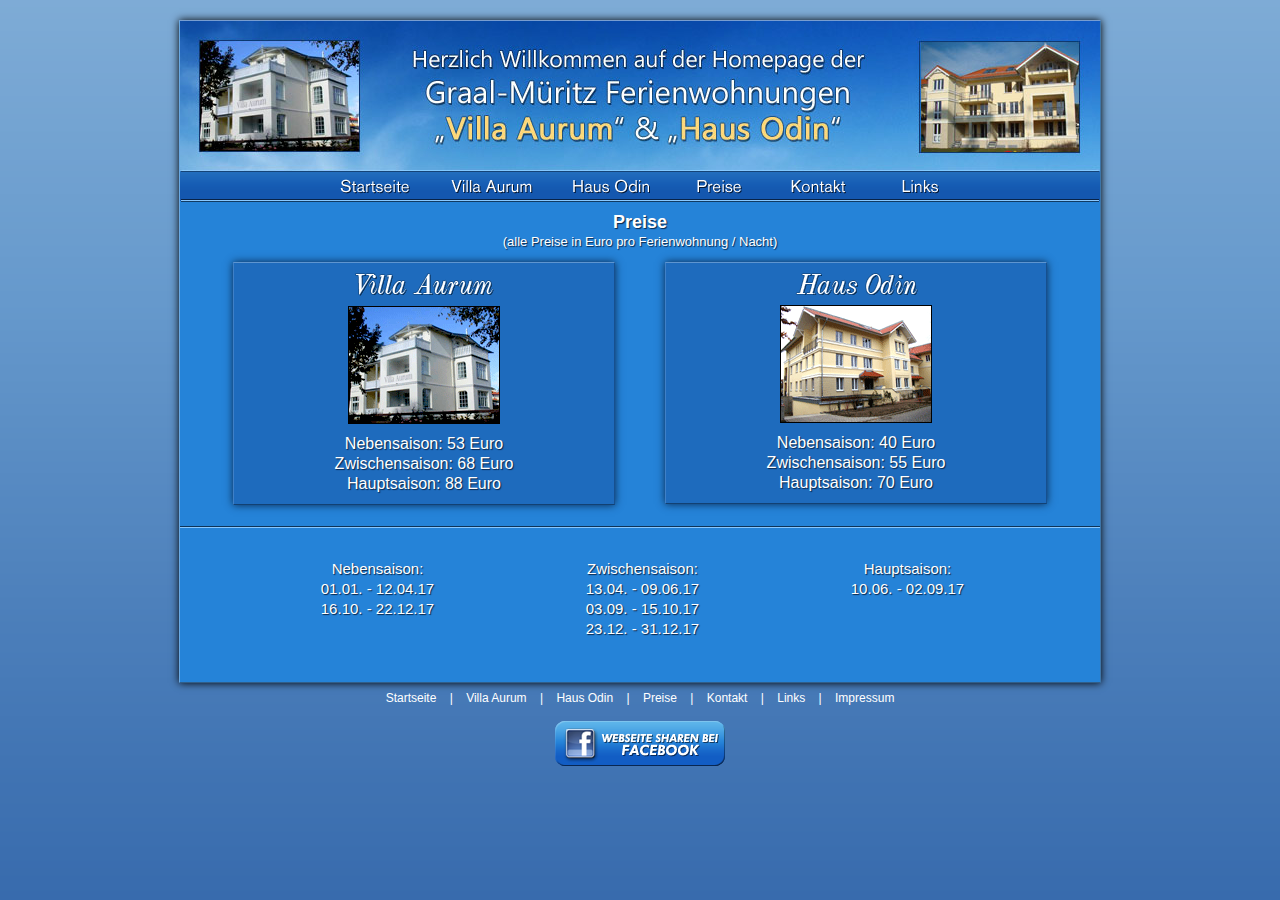
<file: preise.html>
<!DOCTYPE html PUBLIC "-//W3C//DTD XHTML 1.0 Transitional//EN" "http://www.w3.org/TR/xhtml1/DTD/xhtml1-transitional.dtd">
<html xmlns="http://www.w3.org/1999/xhtml">
<head>
<meta http-equiv="Content-Type" content="text/html; charset=utf-8" />
<meta name="keywords" content="Ferienwohnung, Villa Aurum, Haus Odin, g�nstig, preiswert, komfortable, Familie, Reise, Urlaub, entspannen, �bernachtung, Fr�hst�ck, Ausstattung, Hotel, Motel, Beherbergung, Zimmer, Unterkunft, kinderfreundlich, buchen, Graal M�ritz, fewo, Ostsee"/>
<meta name="description" content="Homepage der Ferienwohnungen Villa Aurum & Haus Odin in Graal-M�ritz."/>
<meta name="Content-Language" content="de"/>
<meta name="Author" content="Sekart-Design"/>
<meta name="Publisher" content="Sekart-Design"/>
<meta name="Copyright" content="Familie Homola"/>
<meta name="Language" content="Deutsch"/>
<meta name="robots" content="all"/>
<meta name="zipcode" content="12435"/>
<meta name="city" content="Berlin"/>
<meta name="state" content="Berlin"/>
<meta name="country" content="DE"/>
<title>Homepage der Ferienwohnungen Villa Aurum & Haus Odin in Graal-M�ritz - Preise</title>
<link href="style.css" rel="stylesheet" type="text/css" />
<link rel="icon" href="images/favicon.ico" />
<link rel="shortcut icon" href="images/favicon.ico" />
<script type="text/javascript" src="javascript/jquery-1.6.1.min.js"></script>
<script type="text/javascript" src="javascript/javastuff.js"></script>
</head>
<body>
<noscript>
<div class="nojavascript">Bitte aktivieren Sie JavaScript um diese Webseite komplett anzuzeigen!</div>
</noscript>
<div class="wrapper">
  <div class="header"><img src="images/header.jpg" width="920" height="150" alt="Herzlich Willkommen auf der Homepage der Graal-M�ritz Ferienwohnungen Villa Aurum & Haus Odin" /></div>
  <div class="menuwrap">
    <div class="menu_1"></div>
    <div class="menu_2"><a href="index.html" target="_self"><img src="images/menu_2.png" alt="Startseite" width="77" height="31" border="0" class="a" /><img src="images/menu_2_over.png" alt="Startseite" width="77" height="31" border="0" class="b" /></a></div>
    <div class="menu_3"></div>
    <div class="menu_4"><a href="skizze-details-aurum.html" target="_self"><img src="images/menu_4.png" alt="Villa Aurum" width="94" height="31" border="0" class="a" /><img src="images/menu_4_over.png" alt="Villa Aurum" width="94" height="31" border="0" class="b" /></a></div>
    <div class="menu_5"></div>
    <div class="menu_6"><a href="skizze-details-odin.html" target="_self"><img src="images/menu_6.png" alt="Haus Odin" width="84" height="31" border="0" class="a" /><img src="images/menu_6_over.png" alt="Haus Odin" width="84" height="31" border="0" class="b" /></a></div>
    <div class="menu_7"></div>
    <div class="menu_8"><a href="preise.html" target="_self"><img src="images/menu_8.png" alt="Preise" width="52" height="31" border="0" class="a" /><img src="images/menu_8_over.png" alt="Preise" width="52" height="31" border="0" class="b" /></a></div>
    <div class="menu_9"></div>
    <div class="menu_10"><a href="kontakt.html" target="_self"><img src="images/menu_10.png" alt="Kontakt" width="64" height="31" border="0" class="a" /><img src="images/menu_10_over.png" alt="Kontakt" width="64" height="31" border="0" class="b" /></a></div>
    <div class="menu_11"></div>
    <div class="menu_12"><a href="links.html" target="_self"><img src="images/menu_12.png" alt="Links" width="44" height="31" border="0" class="a" /><img src="images/menu_12_over.png" alt="Links" width="44" height="31" border="0" class="b" /></a></div>
    <div class="menu_13"></div>
  </div>
  <div class="preiscontent1_wrap">
    <div class="preiscontent1_txt">Preise</div>
    <div class="preiscontent2_txt">(alle Preise in Euro pro Ferienwohnung / Nacht)</div>
    <div class="preiscontent3_txt1">
      <p><img src="images/details_aurum_small_2.png" width="139" height="23" /></p>
      <img src="images/preis_aurum.png" alt="Villa Aurum" width="150" height="116" /><br />
      Nebensaison: 53 Euro<br />
      Zwischensaison: 68 Euro<br />
      Hauptsaison: 88 Euro</div>
    <div class="preiscontent3_txt2">
      <p><img src="images/details_odin_small_2.png" width="123" height="22" /></p>
      <img src="images/preis_odin.png" alt="Aussenansicht Haus Odin" width="150" height="116" /><br />
      Nebensaison: 40 Euro<br />
      Zwischensaison: 55 Euro<br />
      Hauptsaison: 70 Euro</div>
    <div class="clear"></div>
    <div class="hr_style"></div>
    <div class="preiscontent4_wrap">
      <div class="preiscontent4_txt1">Nebensaison:<br />
        01.01. - 12.04.17<br />
        16.10. - 22.12.17</div>
      <div class="preiscontent4_txt2">
        Zwischensaison:<br />
        13.04. - 09.06.17<br />
        03.09. - 15.10.17<br />
	23.12. - 31.12.17</div>
      <div class="preiscontent4_txt3">
        Hauptsaison:<br />
        10.06. - 02.09.17</div>
        <div class="clear"></div>
    </div>
  </div>
</div>
<div class="footer"><a href="index.html" target="_self">Startseite</a> | <a href="skizze-details-aurum.html" target="_self">Villa Aurum</a> | <a href="skizze-details-odin.html" target="_self">Haus Odin</a> | <a href="preise.html" target="_self">Preise</a> | <a href="kontakt.html" target="_self">Kontakt</a> | <a href="links.html" target="_self">Links</a> | <a href="impressum.html" target="_self">Impressum</a></div>
<div class="facebookshare"><a href="http://www.facebook.com/sharer.php?u=http%3A%2F%2Fwww.graalmueritz.net%2F&amp;t=Graal-M%FCritz%20Ferienwohnungen%20-%20Villa%20Aurum%20und%20Haus%20Odin" target="_blank"><img src="images/facebook_new.png" alt="Webseite sharen bei Facebook" width="180" height="50" border="0" class="a" /><img src="images/facebook_new_over.png" alt="Webseite sharen bei Facebook" width="180" height="50" border="0" class="b" /></a></div>
<script type="text/javascript">
var gaJsHost = (("https:" == document.location.protocol) ? "https://ssl." : "http://www.");
document.write(unescape("%3Cscript src='" + gaJsHost + "google-analytics.com/ga.js' type='text/javascript'%3E%3C/script%3E"));
</script>
<script type="text/javascript">
try {
var pageTracker = _gat._getTracker("UA-15475713-2");
pageTracker._trackPageview();
} catch(err) {}</script>
</body>
</html>
</file>
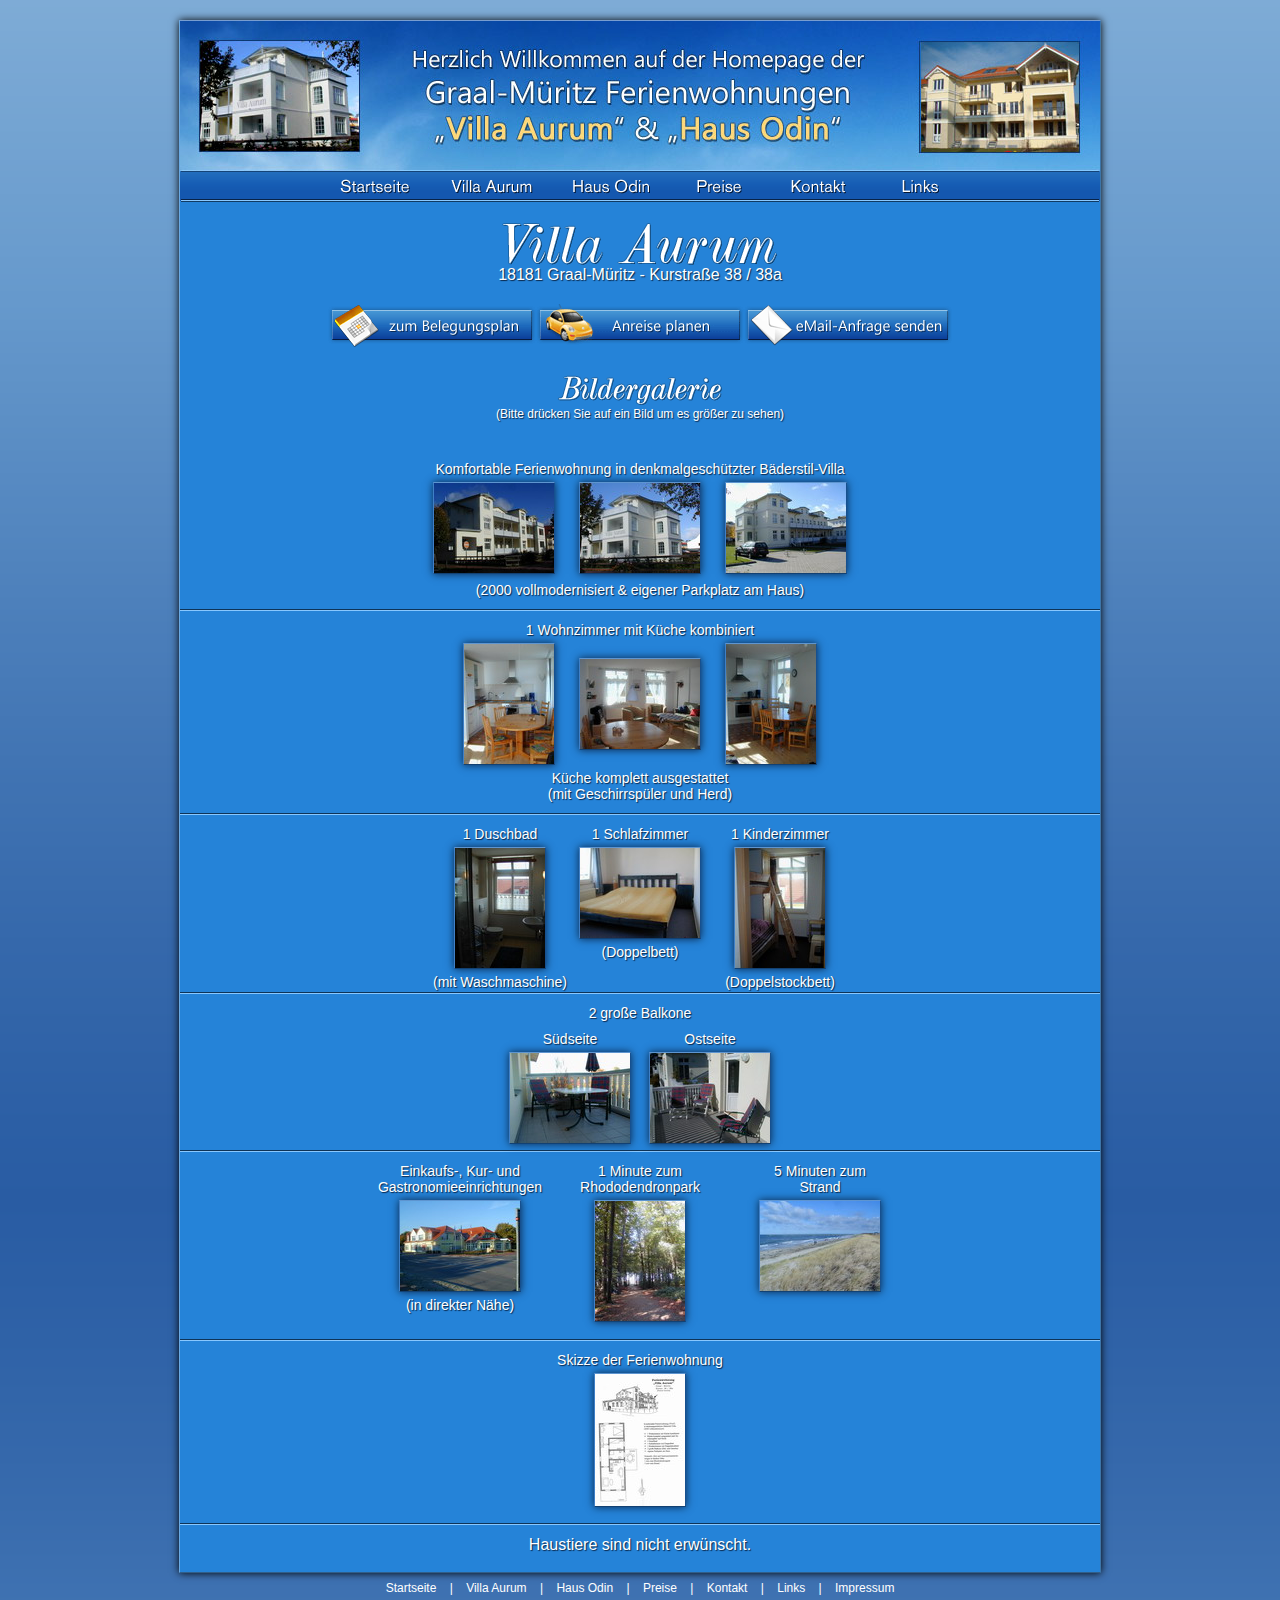
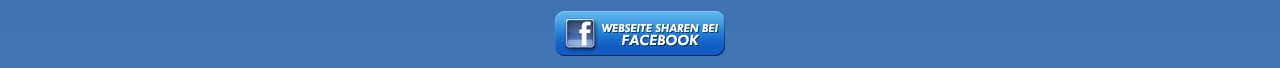
<file: skizze-details-aurum.html>
﻿<!DOCTYPE html PUBLIC "-//W3C//DTD XHTML 1.0 Transitional//EN" "http://www.w3.org/TR/xhtml1/DTD/xhtml1-transitional.dtd">
<html xmlns="http://www.w3.org/1999/xhtml">
<head>
<meta http-equiv="Content-Type" content="text/html; charset=utf-8" />
<meta name="keywords" content="Ferienwohnung, Villa Aurum, Haus Odin, günstig, preiswert, komfortable, Familie, Reise, Urlaub, entspannen, Übernachtung, Frühstück, Ausstattung, Hotel, Motel, Beherbergung, Zimmer, Unterkunft, kinderfreundlich, buchen, Graal Müritz, fewo, Ostsee"/>
<meta name="description" content="Homepage der Ferienwohnungen Villa Aurum & Haus Odin in Graal-Müritz."/>
<meta name="Content-Language" content="de"/>
<meta name="Author" content="Sekart-Design"/>
<meta name="Publisher" content="Sekart-Design"/>
<meta name="Copyright" content="Familie Homola"/>
<meta name="Language" content="Deutsch"/>
<meta name="robots" content="all"/>
<meta name="zipcode" content="12435"/>
<meta name="city" content="Berlin"/>
<meta name="state" content="Berlin"/>
<meta name="country" content="DE"/>
<title>Homepage der Ferienwohnungen Villa Aurum & Haus Odin in Graal-Müritz - Skizze/Details</title>
<link href="style.css" rel="stylesheet" type="text/css" />
<link href="css_pirobox/style_1/style.css" rel="stylesheet" type="text/css" />
<link rel="icon" href="images/favicon.ico" />
<link rel="shortcut icon" href="images/favicon.ico" />
<script type="text/javascript" src="javascript/jquery-1.6.1.min.js"></script>
<script type="text/javascript" src="javascript/javastuff.js"></script>
<script type="text/javascript" src="javascript/jquery-ui-1.8.2.custom.min.js"></script> 
<script type="text/javascript" src="javascript/pirobox_extended.js"></script> 
</head>
<body>
<noscript>
<div class="nojavascript">Bitte aktivieren Sie JavaScript um diese Webseite komplett anzuzeigen!</div>
</noscript>
<div class="wrapper">
  <div class="header"><img src="images/header.jpg" width="920" height="150" alt="Herzlich Willkommen auf der Homepage der Graal-Müritz Ferienwohnungen Villa Aurum & Haus Odin" /></div>
  <div class="menuwrap">
    <div class="menu_1"></div>
    <div class="menu_2"><a href="index.html" target="_self"><img src="images/menu_2.png" alt="Startseite" width="77" height="31" border="0" class="a" /><img src="images/menu_2_over.png" alt="Startseite" width="77" height="31" border="0" class="b" /></a></div>
    <div class="menu_3"></div>
    <div class="menu_4"><a href="skizze-details-aurum.html" target="_self"><img src="images/menu_4.png" alt="Villa Aurum" width="94" height="31" border="0" class="a" /><img src="images/menu_4_over.png" alt="Villa Aurum" width="94" height="31" border="0" class="b" /></a></div>
    <div class="menu_5"></div>
    <div class="menu_6"><a href="skizze-details-odin.html" target="_self"><img src="images/menu_6.png" alt="Haus Odin" width="84" height="31" border="0" class="a" /><img src="images/menu_6_over.png" alt="Haus Odin" width="84" height="31" border="0" class="b" /></a></div>
    <div class="menu_7"></div>
    <div class="menu_8"><a href="preise.html" target="_self"><img src="images/menu_8.png" alt="Preise" width="52" height="31" border="0" class="a" /><img src="images/menu_8_over.png" alt="Preise" width="52" height="31" border="0" class="b" /></a></div>
    <div class="menu_9"></div>
    <div class="menu_10"><a href="kontakt.html" target="_self"><img src="images/menu_10.png" alt="Kontakt" width="64" height="31" border="0" class="a" /><img src="images/menu_10_over.png" alt="Kontakt" width="64" height="31" border="0" class="b" /></a></div>
    <div class="menu_11"></div>
    <div class="menu_12"><a href="links.html" target="_self"><img src="images/menu_12.png" alt="Links" width="44" height="31" border="0" class="a" /><img src="images/menu_12_over.png" alt="Links" width="44" height="31" border="0" class="b" /></a></div>
    <div class="menu_13"></div>
  </div>
  <div class="detailscontent_wrap">    
    <div class="detailcontent3_txt"><img src="images/details_aurum.png" alt="Villa Aurum" width="278" height="44" /></div>
    <div class="detailcontent4_txt">18181 Graal-Müritz - Kurstraße 38 / 38a</div>
    <div class="detailcontent4_txt1"></div>
    <div class="detailcontent4_txt2"><a href="plan-aurum.html" target="_blank" class="pirobox" rel="iframe-780-330"><img src="images/but-belegungsplan.png" alt="zum Belegungsplan" width="208" height="43" border="0" class="a" /><img src="images/but-belegungsplan_over.png" alt="zum Belegungsplan" width="208" height="43" border="0" class="b" /></a></div>
    <div class="detailcontent4_txt3"><a href="anreise-planen-aurum.html" target="_blank" class="pirobox" rel="iframe-660-530"><img src="images/but-anreise.png" alt="Anreise planen" width="208" height="42" border="0" class="a" /><img src="images/but-anreise_over.png" alt="Anreise planen" width="208" height="42" border="0" class="b" /></a></div>
    <div class="detailcontent4_txt4"><a href="mailto:peter.homola@web.de?subject=Buchungsanfrage%20Ferienwohnung%20-%20Villa%20Aurum"><img src="images/but-anfrage.png" alt="eMail-Anfrage senden" width="208" height="41" border="0" class="a" /><img src="images/but-anfrage_over.png" alt="eMail-Anfrage senden" width="208" height="41" border="0" class="b" /></a></div>
    <div class="detailcontent4_txt5"></div>
    <div class="clear"></div>
   <div class="detailcontent4a_txt"><img src="images/bildergalerie.png" width="166" height="32" alt="Bildergalerie" /></div>
    <div class="detailcontent2_txt">(Bitte drücken Sie auf ein Bild um es größer zu sehen)</div>
    <div class="detailcontent5_txt">Komfortable Ferienwohnung in denkmalgeschützter Bäderstil-Villa<br />
      <a href="images/aurum/ostsee_066_640.jpg" title="Villa Aurum Aussenansicht" target="_blank" class="pirobox" rel="single"><img src="images/aurum/ostsee-066.jpg" alt="Villa Aurum Aussenansicht" width="120" height="90" vspace="5" border="0" /></a> <a href="images/aurum/ostsee_068_640.jpg" title="Villa Aurum Aussenansicht" target="_blank" class="pirobox" rel="single"><img src="images/aurum/ostsee-068.jpg" alt="Villa Aurum Aussenansicht" width="120" height="90" hspace="20" vspace="5" border="0" /></a> <a href="images/aurum/ostsee_071_640.jpg" title="Villa Aurum Parkplatz" target="_blank" class="pirobox" rel="single"><img src="images/aurum/ostsee-071.jpg" alt="Villa Aurum Parkplatz" width="120" height="90" vspace="5" border="0" /></a><br />
      (2000 vollmodernisiert &amp; eigener Parkplatz am Haus)</div>
    <div class="hr_style"></div>
    <div class="detailcontent6_txt">1 Wohnzimmer mit Küche kombiniert<br />
       <a href="images/aurum/ostsee_056_640.jpg" title="Villa Aurum Küche" target="_blank" class="pirobox" rel="single"><img src="images/aurum/ostsee-056.jpg" alt="Villa Aurum Wohnzimmer" width="90" height="120" vspace="5" border="0" align="middle" /></a> <a href="images/aurum/ostsee_058_640.jpg" title="Villa Aurum Wohnzimmer" target="_blank" class="pirobox" rel="single"><img src="images/aurum/ostsee-058.jpg" alt="Villa Aurum Wohnzimmer" width="120" height="90" hspace="20" border="0" align="middle" /></a> <a href="images/aurum/ostsee_057_640.jpg" title="Villa Aurum Küche" target="_blank" class="pirobox" rel="single"><img src="images/aurum/ostsee-057.jpg" alt="Villa Aurum Wohnzimmer" width="90" height="120" vspace="5" border="0" align="middle" /></a><br />
      Küche komplett ausgestattet<br />
      (mit Geschirrspüler und Herd)</div>
    <div class="hr_style"></div>
    <div class="detailcontent7_txt">
      <div class="detailcontent7_txt1">1 Duschbad<br /><a href="images/aurum/ostsee_048_640.jpg" title="Villa Aurum Duschbad" target="_blank" class="pirobox" rel="single"><img src="images/aurum/ostsee-048.jpg" alt="1 Duschbad" width="90" height="120" vspace="5" border="0" /></a><br />
      (mit Waschmaschine)</div>
      <div class="detailcontent7_txt2">1 Schlafzimmer<br /><a href="images/aurum/ostsee_041_640.jpg" title="Villa Aurum Schlafzimmer mit Doppelbett" target="_blank" class="pirobox" rel="single"><img src="images/aurum/ostsee-041.jpg" alt="1 Schlafzimmer mit Doppelbett" width="120" height="90" vspace="5" border="0" /></a><br />
      (Doppelbett)</div>
      <div class="detailcontent7_txt3">1 Kinderzimmer<br /> <a href="images/aurum/ostsee_054_640.jpg" title="Villa Aurum Kinderzimmer mit Doppelstockbett" target="_blank" class="pirobox" rel="single"><img src="images/aurum/ostsee-054.jpg" alt="1 Kinderzimmer mit Doppelstockbett" width="90" height="120" vspace="5" border="0" /></a>(Doppelstockbett)</div>
    </div>
    <div class="clear"></div>
    <div class="hr_style"></div>
    <div class="detailcontent8_txt">
     <div class="detailcontent8_txt1">2 große Balkone</div>
     <div class="clear"></div>
      <div class="detailcontent8_txt2">Südseite<br /><a href="images/aurum/ostsee_018_640.jpg" title="Villa Aurum Duschbad" target="_blank" class="pirobox" rel="single"><img src="images/aurum/ostsee-018.jpg" alt="Südseite" width="120" height="90" vspace="5" border="0" /></a></div>
      <div class="detailcontent8_txt3">Ostseite<br /><a href="images/aurum/ostsee_064_640.jpg" title="Villa Aurum Schlafzimmer mit Doppelbett" target="_blank" class="pirobox" rel="single"><img src="images/aurum/ostsee-064.jpg" alt="Ostseite" width="120" height="90" vspace="5" border="0" /></a></div>
    </div>
    <div class="clear"></div>
    <div class="hr_style"></div>
    <div class="detailcontent9_txt">
      <div class="detailcontent9_txt1">Einkaufs-, Kur- und Gastronomieeinrichtungen<br /><a href="images/aurum/ostsee_038_640.jpg" title="Einkaufs-, Kur- und Gastronomieeinrichtungen in direkter Nähe" target="_blank" class="pirobox" rel="single"><img src="images/aurum/ostsee-038.jpg" width="120" height="90" vspace="5" border="0" /></a><br />
      (in direkter Nähe)</div>
      <div class="detailcontent9_txt2">1 Minute zum Rhododendronpark<br /><a href="images/aurum/ostsee_075_640.jpg" title="1 Minute zum Rhododendronpark" target="_blank" class="pirobox" rel="single"><img src="images/aurum/ostsee-075.jpg" alt="1 Minute zum Rhododendronpark" width="90" height="120" vspace="5" border="0" /></a></div>
      <div class="detailcontent9_txt3">5 Minuten zum<br />Strand<br /> <a href="images/aurum/ostsee_007_640.jpg" title="5 Minuten zum Strand" target="_blank" class="pirobox" rel="single"><img src="images/aurum/ostsee-007.jpg" alt="5 Minuten zum Strand" width="120" height="90" vspace="5" border="0" /></a></div>
    </div>
    <div class="hr_style"></div>
    <div class="detailcontent10_txt">Skizze der Ferienwohnung<br />
       <a href="images/aurum/ostsee-skizze-640.jpg" title="Villa Aurum Skizze" target="_blank" class="pirobox" rel="single"><img src="images/aurum/ostsee-skizze.jpg" alt="Villa Aurum Skizze" width="90" height="132" vspace="5" border="0" align="middle" /></a>
    </div>
    <div class="hr_style"></div>
    <div class="detailcontent11_txt">
    	Haustiere sind nicht erwünscht.
    </div>
  </div>
</div>
<div class="clear"></div>
<div class="footer"><a href="index.html" target="_self">Startseite</a> | <a href="skizze-details-aurum.html" target="_self">Villa Aurum</a> | <a href="skizze-details-odin.html" target="_self">Haus Odin</a> | <a href="preise.html" target="_self">Preise</a> | <a href="kontakt.html" target="_self">Kontakt</a> | <a href="links.html" target="_self">Links</a> | <a href="impressum.html" target="_self">Impressum</a></div>
<div class="facebookshare"><a href="http://www.facebook.com/sharer.php?u=http%3A%2F%2Fwww.graalmueritz.net%2F&amp;t=Graal-M%FCritz%20Ferienwohnungen%20-%20Villa%20Aurum%20und%20Haus%20Odin" target="_blank"><img src="images/facebook_new.png" alt="Webseite sharen bei Facebook" width="180" height="50" border="0" class="a" /><img src="images/facebook_new_over.png" alt="Webseite sharen bei Facebook" width="180" height="50" border="0" class="b" /></a></div>
<script type="text/javascript"> 
 $(document).ready(function() { 
    $().piroBox_ext({ 
        piro_speed : 700, 
        bg_alpha : 0.2, 
        piro_scroll : true //pirobox always positioned at the center of the page 
    }); 
}); 
</script>
<script type="text/javascript">
var gaJsHost = (("https:" == document.location.protocol) ? "https://ssl." : "http://www.");
document.write(unescape("%3Cscript src='" + gaJsHost + "google-analytics.com/ga.js' type='text/javascript'%3E%3C/script%3E"));
</script>
<script type="text/javascript">
try {
var pageTracker = _gat._getTracker("UA-15475713-2");
pageTracker._trackPageview();
} catch(err) {}</script>
</body>
</html>
</file>
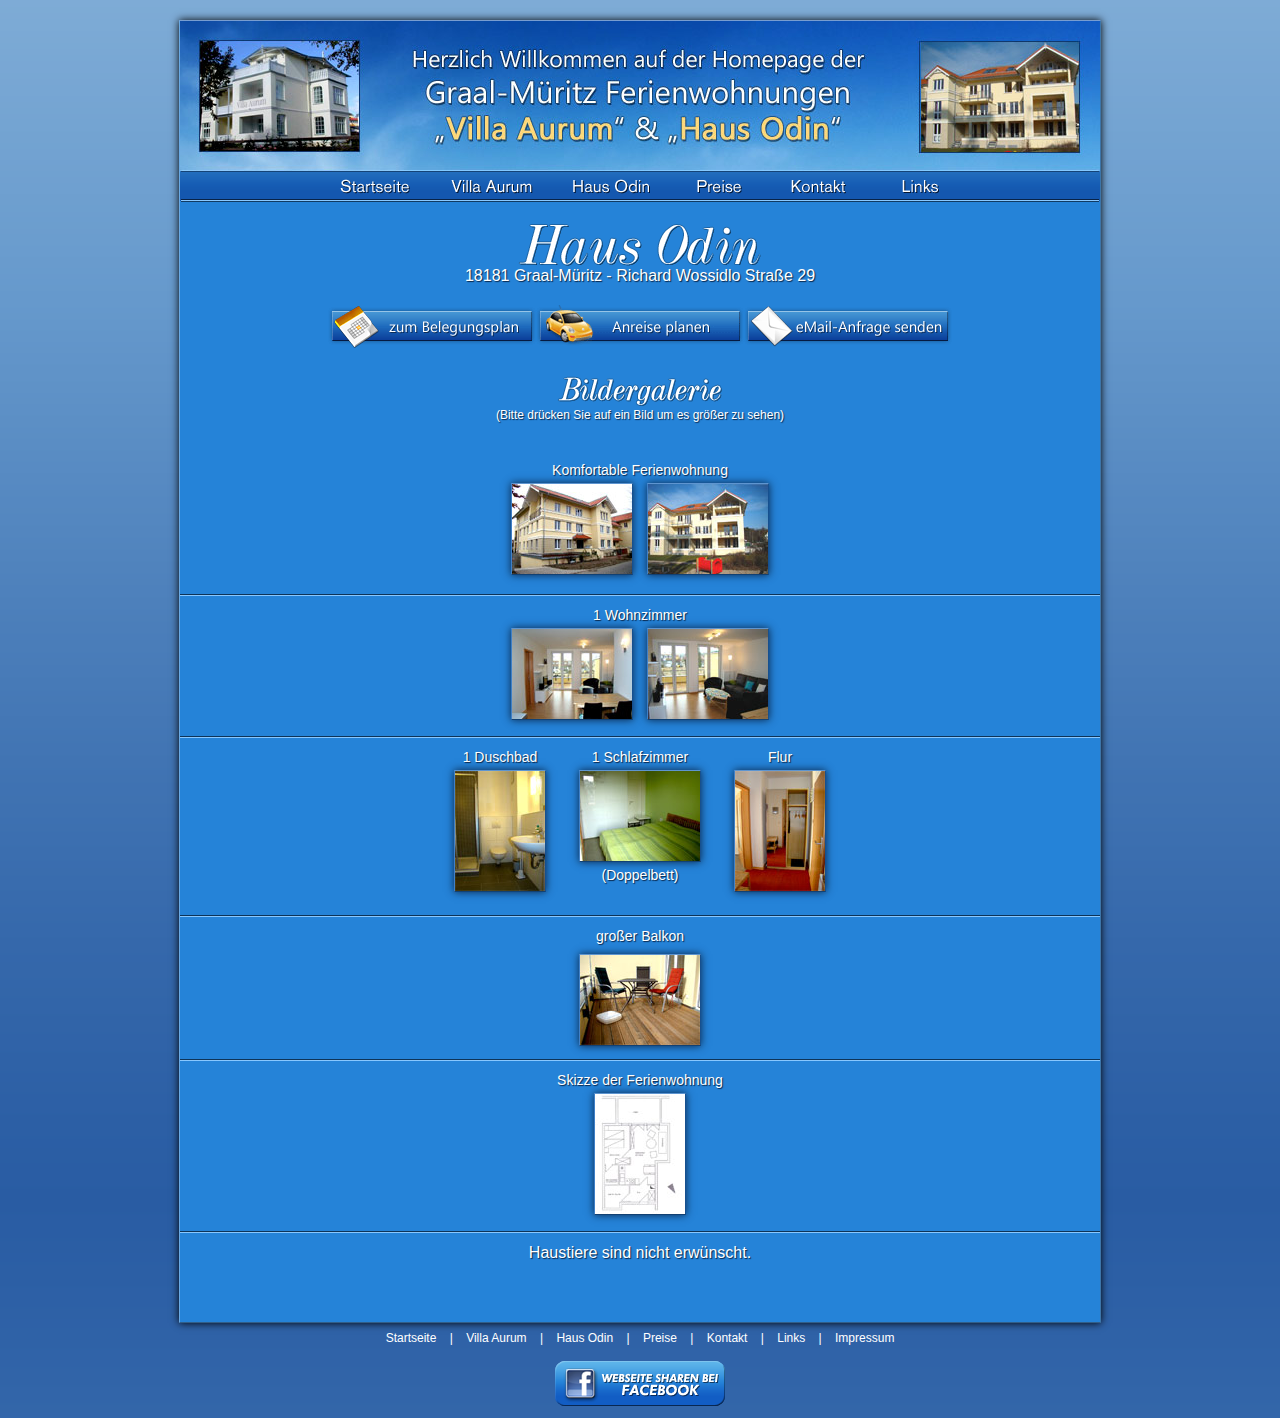
<file: skizze-details-odin.html>
<!DOCTYPE html PUBLIC "-//W3C//DTD XHTML 1.0 Transitional//EN" "http://www.w3.org/TR/xhtml1/DTD/xhtml1-transitional.dtd">
<html xmlns="http://www.w3.org/1999/xhtml">
<head>
<meta http-equiv="Content-Type" content="text/html; charset=utf-8" />
<meta name="keywords" content="Ferienwohnung, Villa Aurum, Haus Odin, günstig, preiswert, komfortable, Familie, Reise, Urlaub, entspannen, Übernachtung, Frühstück, Ausstattung, Hotel, Motel, Beherbergung, Zimmer, Unterkunft, kinderfreundlich, buchen, Graal Müritz, fewo, Ostsee"/>
<meta name="description" content="Homepage der Ferienwohnungen Villa Aurum & Haus Odin in Graal-Müritz."/>
<meta name="Content-Language" content="de"/>
<meta name="Author" content="Sekart-Design"/>
<meta name="Publisher" content="Sekart-Design"/>
<meta name="Copyright" content="Familie Homola"/>
<meta name="Language" content="Deutsch"/>
<meta name="robots" content="all"/>
<meta name="zipcode" content="12435"/>
<meta name="city" content="Berlin"/>
<meta name="state" content="Berlin"/>
<meta name="country" content="DE"/>
<title>Homepage der Ferienwohnungen Villa Aurum &amp; Haus Odin in Graal-Müritz - Skizze/Details Odin</title>
<link href="style.css" rel="stylesheet" type="text/css" />
<link href="css_pirobox/style_1/style.css" rel="stylesheet" type="text/css" />
<link rel="icon" href="images/favicon.ico" />
<link rel="shortcut icon" href="images/favicon.ico" />
<script type="text/javascript" src="javascript/jquery-1.6.1.min.js"></script>
<script type="text/javascript" src="javascript/javastuff.js"></script>
<script type="text/javascript" src="javascript/jquery-ui-1.8.2.custom.min.js"></script> 
<script type="text/javascript" src="javascript/pirobox_extended.js"></script> 
</head>
<body>
<noscript>
<div class="nojavascript">Bitte aktivieren Sie JavaScript um diese Webseite komplett anzuzeigen!</div>
</noscript>
<div class="wrapper">
  <div class="header"><img src="images/header.jpg" width="920" height="150" alt="Herzlich Willkommen auf der Homepage der Graal-Müritz Ferienwohnungen Villa Aurum & Haus Odin" /></div>
  <div class="menuwrap">
    <div class="menu_1"></div>
    <div class="menu_2"><a href="index.html" target="_self"><img src="images/menu_2.png" alt="Startseite" width="77" height="31" border="0" class="a" /><img src="images/menu_2_over.png" alt="Startseite" width="77" height="31" border="0" class="b" /></a></div>
    <div class="menu_3"></div>
    <div class="menu_4"><a href="skizze-details-aurum.html" target="_self"><img src="images/menu_4.png" alt="Villa Aurum" width="94" height="31" border="0" class="a" /><img src="images/menu_4_over.png" alt="Villa Aurum" width="94" height="31" border="0" class="b" /></a></div>
    <div class="menu_5"></div>
    <div class="menu_6"><a href="skizze-details-odin.html" target="_self"><img src="images/menu_6.png" alt="Haus Odin" width="84" height="31" border="0" class="a" /><img src="images/menu_6_over.png" alt="Haus Odin" width="84" height="31" border="0" class="b" /></a></div>
    <div class="menu_7"></div>
    <div class="menu_8"><a href="preise.html" target="_self"><img src="images/menu_8.png" alt="Preise" width="52" height="31" border="0" class="a" /><img src="images/menu_8_over.png" alt="Preise" width="52" height="31" border="0" class="b" /></a></div>
    <div class="menu_9"></div>
    <div class="menu_10"><a href="kontakt.html" target="_self"><img src="images/menu_10.png" alt="Kontakt" width="64" height="31" border="0" class="a" /><img src="images/menu_10_over.png" alt="Kontakt" width="64" height="31" border="0" class="b" /></a></div>
    <div class="menu_11"></div>
    <div class="menu_12"><a href="links.html" target="_self"><img src="images/menu_12.png" alt="Links" width="44" height="31" border="0" class="a" /><img src="images/menu_12_over.png" alt="Links" width="44" height="31" border="0" class="b" /></a></div>
    <div class="menu_13"></div>
  </div>
  <div class="detailscontent_wrap2">   
    <div class="detailcontent3_txt"><img src="images/details_odin.png" alt="Haus Odin" width="246" height="45" /></div>
    <div class="detailcontent4_txt">18181 Graal-Müritz - Richard Wossidlo Straße 29</div>
    <div class="detailcontent4_txt1"></div>
    <div class="detailcontent4_txt2"><a href="plan-odin.php" target="_blank" class="pirobox" rel="iframe-780-330"><img src="images/but-belegungsplan.png" alt="zum Belegungsplan" width="208" height="43" border="0" class="a" /><img src="images/but-belegungsplan_over.png" alt="zum Belegungsplan" width="208" height="43" border="0" class="b" /></a></div>
    <div class="detailcontent4_txt3"><a href="anreise-planen-odin.html" target="_blank" class="pirobox" rel="iframe-660-530"><img src="images/but-anreise.png" alt="Anreise planen" width="208" height="42" border="0" class="a" /><img src="images/but-anreise_over.png" alt="Anreise planen" width="208" height="42" border="0" class="b" /></a></div>
    <div class="detailcontent4_txt4"><a href="mailto:peter.homola@web.de?subject=Buchungsanfrage%20Ferienwohnung%20-%20Haus%20Odin"><img src="images/but-anfrage.png" alt="eMail-Anfrage senden" width="208" height="41" border="0" class="a" /><img src="images/but-anfrage_over.png" alt="eMail-Anfrage senden" width="208" height="41" border="0" class="b" /></a></div>
    <div class="detailcontent4_txt5"></div>
    <div class="clear"></div>
    <div class="detailcontent4a_txt"><img src="images/bildergalerie.png" width="166" height="32" alt="Bildergalerie" /></div>
    <div class="detailcontent2_txt">(Bitte drücken Sie auf ein Bild um es größer zu sehen)</div>
    <div class="detailcontent5_txt">
      Komfortable Ferienwohnung<br />
      <a href="images/odin/odin_aussen1_640.jpg" title="Haus Odin Aussenansicht" target="_blank" class="pirobox" rel="single"><img src="images/odin/odin_aussen1.jpg" alt="Haus Odin Aussenansicht" width="120" height="90" hspace="5" vspace="5" border="0" /></a> <a href="images/odin/odin_aussen2_640.jpg" title="Haus Odin Aussenansicht" target="_blank" class="pirobox" rel="single"><img src="images/odin/odin_aussen2.jpg" alt="Haus Odin Aussenansicht" width="120" height="90" hspace="5" vspace="5" border="0" /></a>
    </div>
    <div class="hr_style"></div>
    <div class="detailcontent6_txt">1 Wohnzimmer<br />
       <a href="images/odin/odin_wohnzimmer1_640.jpg" title="Haus Odin Wohnzimmer" target="_blank" class="pirobox" rel="single"><img src="images/odin/odin_wohnzimmer1.jpg" alt="Haus Odin Wohnzimmer" width="120" height="90" hspace="5" vspace="5" border="0" align="middle" /></a> <a href="images/odin/odin_wohnzimmer2_640.jpg" title="Haus Odin Wohnzimmer" target="_blank" class="pirobox" rel="single"><img src="images/odin/odin_wohnzimmer2.jpg" alt="Haus Odin Wohnzimmer" width="120" height="90" hspace="5" border="0" align="middle" /></a></div>
    <div class="hr_style"></div>
    <div class="detailcontent7_txt">
      <div class="detailcontent7_txt1">1 Duschbad<br /><a href="images/odin/odin_dusche_640.jpg" title="Haus Odin Duschbad" target="_blank" class="pirobox" rel="single"><img src="images/odin/odin_dusche.jpg" alt="1 Duschbad" width="90" height="120" vspace="5" border="0" /></a></div>
      <div class="detailcontent7_txt2">1 Schlafzimmer<br /><a href="images/odin/odin_schlafzimmer_640.jpg" title="Haus Odin Schlafzimmer mit Doppelbett" target="_blank" class="pirobox" rel="single"><img src="images/odin/odin_schlafzimmer.jpg" alt="1 Schlafzimmer mit Doppelbett" width="120" height="90" vspace="5" border="0" /></a><br />
      (Doppelbett)</div>
      <div class="detailcontent7_txt3">Flur<br /><a href="images/odin/odin_flur_640.jpg" title="Haus Odin Flur" target="_blank" class="pirobox" rel="single"><img src="images/odin/odin_flur.jpg" alt="1 Kinderzimmer mit Doppelstockbett" width="90" height="120" vspace="5" border="0" /></a></div>
    </div>
    <div class="clear"></div>
    <div class="hr_style"></div>
    <div class="detailcontent8_txt">
     <div class="detailcontent8_txt1">großer Balkon</div>
     <a href="images/odin/odin_balkon_640.jpg" title="Haus Odin - großer Balkon" target="_blank" class="pirobox" rel="single"><img src="images/odin/odin_balkon.jpg" alt="Haus Odin Balkon" width="120" height="90" border="0" /></a></div>
    <div class="hr_style"></div>
    <div class="detailcontent10_txt">Skizze der Ferienwohnung<br />
       <a href="images/odin/odin_skizze_640.jpg" title="Haus Odin Skizze" target="_blank" class="pirobox" rel="single"><img src="images/odin/odin_skizze.jpg" alt="Haus Odin Skizze" width="90" height="120" vspace="5" border="0" align="middle" /></a>
    </div>
    <div class="hr_style"></div>
    <div class="detailcontent11_txt">
    	Haustiere sind nicht erwünscht.
    </div>
  </div>
</div>
<div class="clear"></div>
<div class="footer"><a href="index.html" target="_self">Startseite</a> | <a href="skizze-details-aurum.html" target="_self">Villa Aurum</a> | <a href="skizze-details-odin.html" target="_self">Haus Odin</a> | <a href="preise.html" target="_self">Preise</a> | <a href="kontakt.html" target="_self">Kontakt</a> | <a href="links.html" target="_self">Links</a> | <a href="impressum.html" target="_self">Impressum</a></div>
<div class="facebookshare"><a href="http://www.facebook.com/sharer.php?u=http%3A%2F%2Fwww.graalmueritz.net%2F&amp;t=Graal-M%FCritz%20Ferienwohnungen%20-%20Villa%20Aurum%20und%20Haus%20Odin" target="_blank"><img src="images/facebook_new.png" alt="Webseite sharen bei Facebook" width="180" height="50" border="0" class="a" /><img src="images/facebook_new_over.png" alt="Webseite sharen bei Facebook" width="180" height="50" border="0" class="b" /></a></div>
<script type="text/javascript"> 
 $(document).ready(function() { 
    $().piroBox_ext({ 
        piro_speed : 700, 
        bg_alpha : 0.2, 
        piro_scroll : true //pirobox always positioned at the center of the page 
    }); 
}); 
</script>
<script type="text/javascript">
var gaJsHost = (("https:" == document.location.protocol) ? "https://ssl." : "http://www.");
document.write(unescape("%3Cscript src='" + gaJsHost + "google-analytics.com/ga.js' type='text/javascript'%3E%3C/script%3E"));
</script>
<script type="text/javascript">
try {
var pageTracker = _gat._getTracker("UA-15475713-2");
pageTracker._trackPageview();
} catch(err) {}</script>
</body>
</html>
</file>
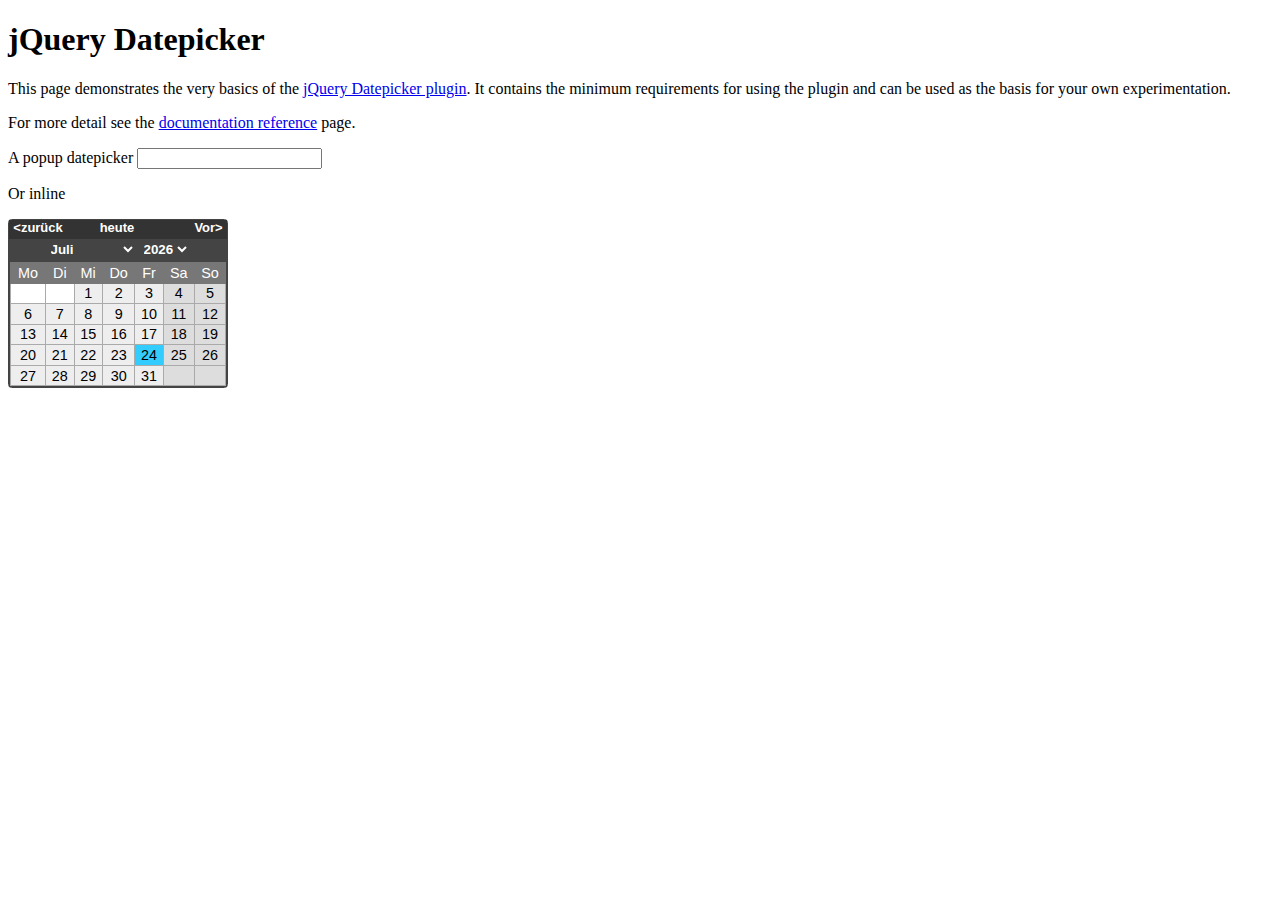
<file: admin/javascript/datepickBasics.html>
<!DOCTYPE HTML PUBLIC "-//W3C//DTD HTML 4.01//EN"
     "http://www.w3.org/TR/html4/strict.dtd">
<html>
<head>
<meta http-equiv="Content-Type" content="text/html;charset=utf-8">
<title>jQuery Datepicker</title>
<style type="text/css">
@import "jquery.datepick.css";
</style>
<script type="text/javascript" src="jquery.min.js"></script>
<script type="text/javascript" src="jquery.datepick.js"></script>
<script type="text/javascript" src="jquery.datepick-de.js"></script>
<script type="text/javascript">
$(function() {
	$('#popupDatepicker').datepick();
	$('input[name=usePicker]').click(function() { 
    $('#events .hasDatepick').datepick('option', { 
        rangeSelect: $('#useRange').is(':checked'), 
        multiSelect: $('#useMulti').is(':checked') ? 2 : 0}); 
});
	$('#inlineDatepicker').datepick({onSelect: showDate});
});

function showDate(date) {
	alert('The date chosen is ' + date);
}
</script>
</head>
<body>
<h1>jQuery Datepicker</h1>
<p>This page demonstrates the very basics of the
	<a href="http://keith-wood.name/datepick.html">jQuery Datepicker plugin</a>.
	It contains the minimum requirements for using the plugin and
	can be used as the basis for your own experimentation.</p>
<p>For more detail see the <a href="http://keith-wood.name/datepickRef.html">documentation reference</a> page.</p>
<p>A popup datepicker <input type="text" id="onChangePicker" class="hasDatepick"></p>
<p>Or inline</p>
<div id="inlineDatepicker"></div>
</body>
</html>
</file>
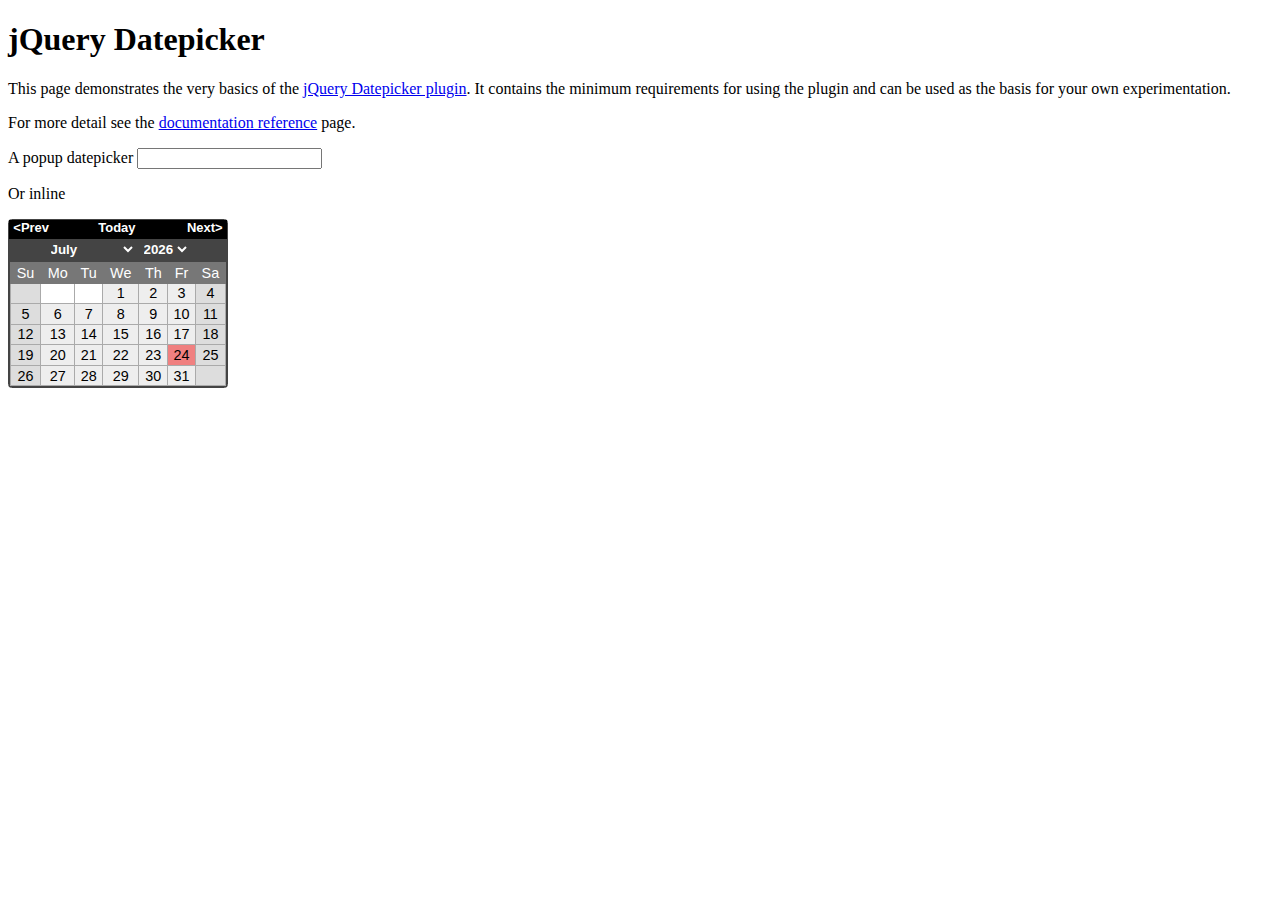
<file: admin/jquery.datepick.package-4.0.2/datepickBasics.html>
<!DOCTYPE HTML PUBLIC "-//W3C//DTD HTML 4.01//EN"
     "http://www.w3.org/TR/html4/strict.dtd">
<html>
<head>
<meta http-equiv="Content-Type" content="text/html;charset=utf-8">
<title>jQuery Datepicker</title>
<style type="text/css">
@import "js/jquery.datepick.css";
</style>
<script type="text/javascript" src="js/jquery.min.js"></script>
<script type="text/javascript" src="js/jquery.datepick.js"></script>
<script type="text/javascript">
$(function() {
	$('#popupDatepicker').datepick();
	$('#inlineDatepicker').datepick({onSelect: showDate});
});

function showDate(date) {
	alert('The date chosen is ' + date);
}
</script>
</head>
<body>
<h1>jQuery Datepicker</h1>
<p>This page demonstrates the very basics of the
	<a href="http://keith-wood.name/datepick.html">jQuery Datepicker plugin</a>.
	It contains the minimum requirements for using the plugin and
	can be used as the basis for your own experimentation.</p>
<p>For more detail see the <a href="http://keith-wood.name/datepickRef.html">documentation reference</a> page.</p>
<p>A popup datepicker <input type="text" id="popupDatepicker"></p>
<p>Or inline</p>
<div id="inlineDatepicker"></div>
</body>
</html>
</file>
<file: style.css>
a {
	outline: none;
}
:focus {
	-moz-outline-style: none;
}
.hr_style {
	width:920px;
	height:4px;
	background:url(images/line.png) repeat-x;
	border:none;
	margin:0px;
	padding:0px;
}
.clear {
	clear:both;
}
body,td,th {
	font-family: Arial, Helvetica, sans-serif;
	font-size: 14px;
	color: #FFF;
}
body {
	background-color: #6699cc;
	background:url(images/background1.png) repeat-x;
}
.nojavascript {
	margin:0 auto;
	text-align:center;
	font-size:16px;
	color:#640000;
	width:920px;
	padding-bottom:10px;
	text-shadow: #000 1px 1px 1px;
}
.wrapper {
	width:920px;
	margin:0px auto;
	margin-top:20px;
	-moz-box-shadow: 0px 0px 8px #000;
	-webkit-box-shadow: 0px 0px 8px #000;
	box-shadow: 0px 0px 8px #000;
	border:1px solid;
	border-top-color:#789dd0;
	border-right-color:#3c75a9;
	border-bottom-color:#305e89;
	border-left-color:#6aaae4;
	background:#2583d8;
}
/************************* TOP HEADER *************************/
.header {
	width:920px;
	height:150px;	
}
/************************* MENU *************************/
img.a {
	position: absolute;
    z-index: 10;
}

img.b {
	position: absolute;
}
.menuwrap {
	width:920px;
	height:31px;
}
.menu_1 {
	height:31px;
	width:157px;
	background:url(images/menu_1.png) no-repeat;
	float:left;
}
.menu_2 {
	height:31px;
	width:77px;
	float:left;
	overflow:hidden;
}
.menu_3 {
	height:31px;
	width:32px;
	background:url(images/menu_3.png) no-repeat;
	float:left;
}
.menu_4 {
	height:31px;
	width:94px;
	float:left;
}
.menu_5 {
	height:31px;
	width:30px;
	background:url(images/menu_5.png) no-repeat;
	float:left;
}
.menu_6 {
	height:31px;
	width:84px;
	float:left;
}
.menu_7 {
	height:31px;
	width:40px;
	background:url(images/menu_7.png) no-repeat;
	float:left;
}
.menu_8 {
	height:31px;
	width:52px;
	float:left;
}
.menu_9 {
	height:31px;
	width:41px;
	background:url(images/menu_9.png) no-repeat;
	float:left;
}
.menu_10 {
	height:31px;
	width:64px;
	float:left;
}
.menu_11 {
	height:31px;
	width:49px;
	background:url(images/menu_11.png) no-repeat;
	float:left;
}
.menu_12 {
	height:31px;
	width:44px;
	float:left;
}
.menu_13 {
	height:31px;
	width:156px;
	background:url(images/menu_13.png) no-repeat;
	float:left;
}
/************************* STARTSEITE *************************/
.startcontent1_wrap {
	width:920px;
	height:280px;
}
.picture_fader {
	margin-top:20px;
	margin-left:20px;
	height:240px;
	width:310px;
	-moz-box-shadow: 0px 0px 8px #000;
	-webkit-box-shadow: 0px 0px 8px #000;
	box-shadow: 0px 0px 8px #000;
	border:1px solid;
	border-top-color:#7eb8f0;
	border-right-color:#3573b1;
	border-bottom-color:#124a8c;
	border-left-color:#64aaed;
	float:left;
	overflow:hidden;
}
.picture_fader ul {
	padding:0px;
	margin:0px;
	list-style:none;
}
.picture_fader img {
	border:none;
}
.startcontent1_txt {
	margin-top:20px;
	margin-left:20px;
	width:550px;
	height:230px;
	float:left;
	font-size:17px;
	text-shadow: #09274b 1px 1px 1px;
	padding-top:10px;
	line-height:20px;
	text-align:justify;
}
.startcontent1_txt p {
	margin:0px;
	margin-bottom:10px;
	padding:0px;
}
.startcontent1_txt p a, .startcontent1_txt p a:link, .startcontent1_txt p a:visited, .startcontent1_txt p a:active {
	color:#FF0;
	text-decoration:none;
}
.startcontent1_txt p a:hover {
	color:#FF0;
	text-decoration:underline;
}
.startcontent2_wrap {
	width:920px;
	height:280px;
}
.startcontent2_wrap1 {
	margin-top:20px;
	margin-left:20px;
	height:200px;
	width:290px;
	float:left;
	text-align:center;
	padding:10px;
	text-shadow:#09274b 1px 1px 1px;
	font-size:16px;
}
.startcontent2_wrap1 p {
	font-family:Verdana, Geneva, sans-serif;
	margin:0px 0px 3px 0px;
	padding:0px;
	font-weight:bold;
	font-size:15px;
}
.startcontent2_wrap1 div {
	font-family:Verdana, Geneva, sans-serif;
	margin:0px 0px 5px 0px;
	padding:0px;
	font-weight:bold;
	font-size:15px;
}
.startcontent2_wrap1 a, .startcontent2_wrap1 a:link, .startcontent2_wrap1 a:visited, .startcontent2_wrap1 a:active {
	color:#FF0;
	text-decoration:none;
	font-weight:bold;
	font-size:14px;
}
.startcontent2_wrap1 a:hover {
	color:#FF0;
	text-decoration:underline;
	font-weight:bold;
	font-size:14px;
}
.startcontent2_wrap1_spacer {
	margin-left:5px;
	margin-top:20px;
	height:220px;
	width:10px;
	float:left;
	background:url(images/v-line.png) repeat-y;	
}
.startcontent2_wrap2 {
	width:550px;
	height:220px;
	margin:0 auto;
	margin-top:20px;
	margin-bottom:20px;
	margin-left:5px;
	float:left;
}
.startcontent2_wrap2 a, .startcontent2_wrap2 a:link, .startcontent2_wrap2 a:visited, .startcontent2_wrap2 a:active {
	color:#FF0;
	text-decoration:none;
	font-weight:bold;
	font-size:14px;
	}
.startcontent2_wrap2 a:hover {
	color:#FF0;
	text-decoration:underline;
	font-weight:bold;
	font-size:14px;
	}
.startcontent2_1 {
	padding:10px;
	width:255px;
	height:200px;
	margin:0 auto;
	float:left;
	text-align:center;
	text-shadow:#09274b 1px 1px 1px;
}
.startcontent2_1 p {
	font-family:Verdana, Geneva, sans-serif;
	margin:0px 0px 3px 0px;
	padding:0px;
	font-weight:bold;
	font-size:16px;
}
.startcontent2_1 a img {
	margin-bottom:5px;
	-moz-box-shadow: 0px 0px 8px #000;
	-webkit-box-shadow: 0px 0px 8px #000;
	box-shadow: 0px 0px 8px #000;
	border:1px solid;
	border-top-color:#7eb8f0;
	border-right-color:#3573b1;
	border-bottom-color:#124a8c;
	border-left-color:#64aaed;
}
.startcontent2_1 p img {
	border:0px;
	margin:0px 0px 6px 0px;
	padding:0px;
}
.startcontent2_2 {
	padding:10px;
	width:255px;
	height:200px;
	margin:0 auto;
	float:left;
	text-align:center;
	text-shadow:#09274b 1px 1px 1px;
}
.startcontent2_2 p {
	font-family:Verdana, Geneva, sans-serif;
	margin:0px 0px 3px 0px;
	padding:0px;
	font-weight:bold;
	font-size:16px;
}
.startcontent2_2 a img {
	margin-bottom:5px;
	-moz-box-shadow: 0px 0px 8px #000;
	-webkit-box-shadow: 0px 0px 8px #000;
	box-shadow: 0px 0px 8px #000;
	border:1px solid;
	border-top-color:#7eb8f0;
	border-right-color:#3573b1;
	border-bottom-color:#124a8c;
	border-left-color:#64aaed;
}
.startcontent2_2 p img {
	border:0px;
	margin:0px 0px 5px 0px;
	padding:0px;
}
/************************* FOOTER *************************/
.footer {
	width:920px;
	height:30px;
	line-height:30px;
	margin:0px auto;
	text-align:center;
	font-size:12px;
	color:#FFF;
}
.footer a, .footer a:link, .footer a:visited, .footer a:active {
	color:#FFF;
	text-decoration:none;
	margin:0px 10px 0px 10px;
}
.footer a:hover {
	color:#FF0;
}
.facebookshare {
	margin:0 auto;
	margin-top:5px;
	margin-bottom:10px;
	width:180px;
	height:50px;

}
/************************* PREISE *************************/
.preiscontent1_wrap {
	width:920px;
	height:470px;
}
.preiscontent1_txt {
	width:920px;
	height:20px;
	font-size:18px;
	text-shadow:#09274b 1px 1px 1px;
	line-height:20px;
	text-align:center;
	font-weight:bold;
	margin-top:10px;
}
.preiscontent2_txt {
	width:920px;
	height:20px;
	font-size:13px;
	text-shadow:#09274b 1px 1px 1px;
	line-height:20px;
	text-align:center;
}
.preiscontent3_txt1 {
	background:#1e6bbd;
	width:360px;
	font-size:16px;
	text-shadow:#09274b 1px 1px 1px;
	line-height:20px;
	text-align:center;
	margin-top:10px;
	margin-left:53px;
	margin-bottom:20px;
	float:left;
	padding:10px;
	border:1px solid;
	border-top-color:#5e95d0;
	border-right-color:#16508f;
	border-bottom-color:#124173;
	border-left-color:#3f80c7;
	-moz-box-shadow: 0px 0px 8px #09274b;
	-webkit-box-shadow: 0px 0px 8px #09274b;
	box-shadow: 0px 0px 8px #09274b;
}
.preiscontent3_txt1 img {
	border:1px solid #000;
	margin-bottom:10px;
}
.preiscontent3_txt1 p {
	margin:0px;
	padding:0px;
}
.preiscontent3_txt1 p img {
	border:none;
}
.preiscontent3_txt2 {
	background:#1e6bbd;
	width:360px;
	font-size:16px;
	text-shadow:#09274b 1px 1px 1px;
	line-height:20px;
	text-align:center;
	margin-top:10px;
	margin-left:50px;
	margin-bottom:20px;
	float:left;
	padding:10px;
	border:1px solid;
	border-top-color:#5e95d0;
	border-right-color:#16508f;
	border-bottom-color:#124173;
	border-left-color:#3f80c7;
	-moz-box-shadow: 0px 0px 8px #09274b;
	-webkit-box-shadow: 0px 0px 8px #09274b;
	box-shadow: 0px 0px 8px #09274b;
}
.preiscontent3_txt2 img {
	border:1px solid #000;
	margin-bottom:10px;
}
.preiscontent3_txt2 p {
	margin:0px;
	padding:0px;
}
.preiscontent3_txt2 p img {
	border:none;
}
.preiscontent4_wrap {
	height:120px;
	margin:10px auto;
	width:810px;
}
.preiscontent4_txt1 {
	width:265px;
	font-size:15px;
	text-shadow:#09274b 1px 1px 1px;
	line-height:20px;
	text-align:center;
	margin-top:20px;
	margin-left:10px;
	float:left;
}
.preiscontent4_txt2 {
	width:265px;
	font-size:15px;
	text-shadow:#09274b 1px 1px 1px;
	line-height:20px;
	text-align:center;
	margin-top:20px;
	float:left;
}
.preiscontent4_txt3 {
	width:265px;
	font-size:15px;
	text-shadow:#09274b 1px 1px 1px;
	line-height:20px;
	text-align:center;
	margin-top:20px;
	float:left;
}
/************************* KONTAKT *************************/
.kontaktcontent_wrap {
	width:920px;
	height:300px;
}
.kontaktcontent_header {
	width:920px;
	height:20px;
	font-size:18px;
	text-shadow:#09274b 1px 1px 1px;
	line-height:20px;
	text-align:center;
	font-weight:bold;
	margin-top:10px;
}
.kontaktcontent1_txt {
	width:920px;
	height:20px;
	font-size:17px;
	text-shadow:#09274b 1px 1px 1px;
	line-height:20px;
	text-align:center;
	margin-top:20px;
}
.kontaktcontent2_txt {
	width:920px;
	height:20px;
	font-size:13px;
	text-shadow:#09274b 1px 1px 1px;
	line-height:20px;
	text-align:center;
}
.kontaktcontent3_txt {
	background:#1e6bbd;
	width:350px;
	margin:0 auto;
	font-size:17px;
	text-shadow:#09274b 1px 1px 1px;
	line-height:22px;
	text-align:center;
	margin-top:20px;
	margin-bottom:20px;
	padding:10px;
	border:1px solid;
	border-top-color:#5e95d0;
	border-right-color:#16508f;
	border-bottom-color:#124173;
	border-left-color:#3f80c7;
	-moz-box-shadow: 0px 0px 8px #09274b;
	-webkit-box-shadow: 0px 0px 8px #09274b;
	box-shadow: 0px 0px 8px #09274b;
}
.kontaktcontent3_txt a, .kontaktcontent3_txt a:link, .kontaktcontent3_txt a:visited, .kontaktcontent3_txt a:active {
	color:#FF0;
	text-decoration:none;
	font-weight:bold;
	font-size:15px;
}
.kontaktcontent3_txt a:hover {
	color:#FF0;
	text-decoration:underline;
	font-weight:bold;
	font-size:15px;
}
/************************* LINKS *************************/
.linkscontent_wrap {
	width:920px;
	height:320px;
}
.linkscontent1_txt {
	width:900px;
	font-size:16px;
	text-shadow:#09274b 1px 1px 1px;
	line-height:28px;
	text-align:center;
	padding:10px;
}
.linkscontent1_txt p {
	margin:0px 0 10px 0;
	padding:0px;
	font-size:18px;
	font-weight:bold;
}
.linkscontent1_txt a, .linkscontent1_txt a:link, .linkscontent1_txt a:visited, .linkscontent1_txt a:active {
	color:#FF0;
	text-decoration:none;
}
.linkscontent1_txt a:hover {
	color:#FF0;
	text-decoration:underline;
}
/************************* IMPRESSUM *************************/
.impressumcontent_wrap {
	width:920px;
	height:300px;
}
.impressumcontent1_txt {
	background:#1e6bbd;
	width:350px;
	margin:0 auto;
	font-size:15px;
	text-shadow:#09274b 1px 1px 1px;
	line-height:22px;
	text-align:center;
	margin-top:30px;
	padding:10px;
	border:1px solid;
	border-top-color:#5e95d0;
	border-right-color:#16508f;
	border-bottom-color:#124173;
	border-left-color:#3f80c7;
	-moz-box-shadow: 0px 0px 8px #09274b;
	-webkit-box-shadow: 0px 0px 8px #09274b;
	box-shadow: 0px 0px 8px #09274b;
}
.impressumcontent1_txt a, .impressumcontent1_txt a:link, .impressumcontent1_txt a:visited, .impressumcontent1_txt a:active {
	color:#FF0;
	text-decoration:none;
}
.impressumcontent1_txt a:hover {
	color:#FF0;
	text-decoration:underline;
}
/************************* SKIZZE DETAILS *************************/
.detailscontent_wrap {
	width:920px;
	height:1350px;
}
.detailscontent_wrap2 {
	width:920px;
	height:1100px;
}
.detailcontent1_txt {
	text-align:center;
	margin-top:10px;
	font-size:18px;
	font-weight:bold;
	text-shadow:#09274b 1px 1px 1px;
}
.detailcontent2_txt {
	text-align:center;
	font-size:12px;
	text-shadow:#09274b 1px 1px 1px;
}
.detailcontent3_txt {
	text-align:center;
	font-size:19px;
	font-weight:bold;
	margin-top:20px;
}
.detailcontent4_txt {
	width:920px;
	text-align:center;
	font-size:16px;
	text-shadow:#09274b 1px 1px 1px;
	margin-top:0px;
	margin-bottom: 20px;
}
.detailcontent4_txt1 {
	width:148px;
	height:41px;
	float:left;
}
.detailcontent4_txt2 {
	width:208px;
	height:41px;
	float:left;
}
.detailcontent4_txt2 img {
	margin-top:1px;
}
.detailcontent4_txt3 {
	width:208px;
	height:41px;
	float:left;
}
.detailcontent4_txt4 {
	width:208px;
	height:41px;
	float:left;
}
.detailcontent4_txt4 img {
	margin-top:1px;
}
.detailcontent4_txt5 {
	width:148px;
	height:41px;
	float:left;
}
.detailcontent4a_txt {
	text-align:center;
	margin-top:30px;
}
.detailcontent5_txt {
	width:920px;
	margin-top:40px;
	margin-bottom:10px;
	text-shadow:#09274b 1px 1px 1px;
	text-align:center;
}
.detailcontent5_txt p {
	margin:0px;
	padding:0px;
}
.detailcontent5_txt p img {
	border:none;
}
.detailcontent6_txt {
	width:920px;
	margin-top:10px;
	margin-bottom:10px;
	text-shadow:#09274b 1px 1px 1px;
	text-align:center;
}
.detailcontent5_txt img, .detailcontent6_txt img, .detailcontent7_txt img, .detailcontent8_txt img, .detailcontent9_txt img, .detailcontent10_txt img {
	border:1px solid;
	border-top-color:#5e95d0;
	border-right-color:#16508f;
	border-bottom-color:#124173;
	border-left-color:#3f80c7;
	-moz-box-shadow: 0px 0px 8px #09274b;
	-webkit-box-shadow: 0px 0px 8px #09274b;
	box-shadow: 0px 0px 8px #09274b;
}

.detailcontent7_txt {
	width:420px;
	height:155px;
	margin:0 auto;
	margin-top:10px;
	margin-bottom:10px;
	text-shadow:#09274b 1px 1px 1px;
	text-align:center;
}
.detailcontent7_txt1, .detailcontent7_txt2, .detailcontent7_txt3 {
	margin:0 auto;
	text-align:center;
	width:140px;
	float:left;
}
.detailcontent8_txt {
	width:280px;
	height:120px;
	margin:0 auto;
	margin-top:10px;
	margin-bottom:10px;
	text-shadow:#09274b 1px 1px 1px;
	text-align:center;
}
.detailcontent8_txt1 {
	text-align:center;
	width:280px;
	margin-bottom:10px;
}
.detailcontent8_txt2, .detailcontent8_txt3 {
	margin:0 auto;
	text-align:center;
	width:140px;
	float:left;
}
.detailcontent9_txt {
	width:540px;
	height:165px;
	margin:0 auto;
	margin-top:10px;
	margin-bottom:10px;
	text-shadow:#09274b 1px 1px 1px;
	text-align:center;
}
.detailcontent9_txt1, .detailcontent9_txt2, .detailcontent9_txt3 {
	margin:0 auto;
	text-align:center;
	width:180px;
	float:left;
}
.detailcontent10_txt {
	width:920px;
	margin-top:10px;
	margin-bottom:10px;
	text-shadow:#09274b 1px 1px 1px;
	text-align:center;
}
.detailcontent11_txt {
	width:920px;
	margin-top:10px;
	margin-bottom:10px;
	text-shadow:#09274b 1px 1px 1px;
	text-align:center;
	font-size:16px;
}
/************************* 404 ERROR *************************/
.errorcontent_wrap {
	width:920px;
	height:300px;
}
.errorcontent1_txt {
	width:900px;
	font-size:16px;
	text-shadow:#09274b 1px 1px 1px;
	line-height:28px;
	text-align:center;
	padding:10px;
	height:300px;
	line-height:300px;
}
.errorcontent1_txt p {
	margin:0px;
	padding:0px;
	font-size:18px;
	font-weight:bold;
}
</file>
<file: planstyle.css>
body {
	background-color: #2583d8;
	color:#FFF;
}
.plan_wrap {
	margin:0 auto;
	margin-top:20px;
	background:#1e6bbd;
	width:740px;
	height:180px;
	border:1px solid;
	border-top-color:#5e95d0;
	border-right-color:#16508f;
	border-bottom-color:#124173;
	border-left-color:#3f80c7;
	-moz-box-shadow: 0px 0px 8px #09274b;
	-webkit-box-shadow: 0px 0px 8px #09274b;
	box-shadow: 0px 0px 8px #09274b;
}
.plan_header {
	font-family:Arial, Helvetica, sans-serif;
	font-size:16px;
	text-shadow:#09274b 1px 1px 1px;
	text-align:center;
}
.plan_info {
	margin:0 auto;
	margin-top:20px;
	font-family:Arial, Helvetica, sans-serif;
	font-size:13px;
	text-shadow:#09274b 1px 1px 1px;
	width:410px;
}
.plan_info_box {
	width:18px;
	height:18px;
	background:#036;
	float:left;
	margin-right:10px;
	text-align:center;
	line-height:18px;
}
</file>
<file: css/datepicker.css>
div.datepicker {
	position: relative;
	font-family: Arial, Helvetica, sans-serif;
	font-size: 12px;
	width: 196px;
	height: 147px;
	position: absolute;
	cursor: default;
	top: 0;
	left: 0;
	display: none;
}
.datepickerContainer {
	position: absolute;
	top: 10px;
	left: 10px;
}
.datepickerBorderT {
	position: absolute;
	left: 10px;
	top: 0;
	right: 10px;
	height: 10px;
}
.datepickerBorderB {
	position: absolute;
	left: 10px;
	bottom: 0;
	right: 10px;
	height: 10px;
}
.datepickerBorderL {
	position: absolute;
	left: 0;
	bottom: 0px;
	top: 10px;
	width: 10px;
}
.datepickerBorderR {
	position: absolute;
	right: 0;
	bottom: 0px;
	top: 10px;
	width: 10px;
}
.datepickerBorderTL {
	position: absolute;
	top: 0;
	left: 0;
	width: 10px;
	height: 10px;
}
.datepickerBorderTR {
	position: absolute;
	top: 0;
	right: 0;
	width: 10px;
	height: 10px;
}
.datepickerBorderBL {
	position: absolute;
	bottom: 0;
	left: 0;
	width: 10px;
	height: 10px;
}
.datepickerBorderBR {
	position: absolute;
	bottom: 0;
	right: 0;
	width: 10px;
	height: 10px;
}
.datepickerHidden {
	display:none;
}
div.datepicker table {
	border-collapse:collapse;
}
div.datepicker a {
	color:#eee;
	text-decoration:none;
	outline:none;
}
div.datepicker table td {
	text-align:right;
	padding:0;
	margin:0;
}
div.datepicker th {
	text-align:left;
	color: #FFF;
	font-weight:bold;
}
div.datepicker tbody th {
	text-align:left;
}
div.datepicker tbody a {
	display:block;
}
.datepickerDays a {
	width:20px;
	line-height:16px;
	height:16px;
	padding-right:2px;
	padding-left:2px;
	text-align:left;
	cursor:default;
}
.datepickerYears a, .datepickerMonths a {
	width:44px;
	line-height:36px;
	height:36px;
	text-align:center;
}
td.datepickerNotInMonth a {
	color:#1e6bbd;
	display:none;
}
tbody.datepickerDays td.datepickerSelected {
	background-color:#036;
}
tbody.datepickerDays td.datepickerNotInMonth.datepickerSelected {
	display: none;
}
tbody.datepickerYears td.datepickerSelected, tbody.datepickerMonths td.datepickerSelected {
}
div.datepicker a:hover, div.datepicker a:hover {
}
div.datepicker td.datepickerNotInMonth a {
	color:#1e6bbd;
}
div.datepicker td.datepickerNotInMonth a:hover {
	color:#1e6bbd;
}
div.datepicker tbody th {
	text-align:left;
}
.datepickerSpace div {
	width:65px;
}
.datepickerGoNext a, .datepickerGoPrev a, .datepickerMonth a {
	text-align:center;
	height:20px;
	line-height:20px;
}
.datepickerGoNext a {
	float:right;
	width:20px;
}
.datepickerGoPrev a {
	float:left;
	width:20px;
}
table.datepickerViewDays tbody.datepickerMonths, table.datepickerViewDays tbody.datepickerYears {
	display: none;
}
table.datepickerViewMonths tbody.datepickerDays, table.datepickerViewMonths tbody.datepickerYears, table.datepickerViewMonths tr.datepickerDoW {
	display: none;
}
table.datepickerViewYears tbody.datepickerDays, table.datepickerViewYears tbody.datepickerMonths, table.datepickerViewYears tr.datepickerDoW {
	display: none;
}
td.datepickerDisabled a, td.datepickerDisabled.datepickerNotInMonth a {
	color:#FFF;
}
td.datepickerDisabled a:hover {
}
td.datepickerSpecial a {
	color:#000;
	background-color:#FC0;
}
td.datepickerSpecial.datepickerSelected a {
	color:#fff;
}
</file>
<file: css_pirobox/style_1/style.css>
.piro_html {position:absolute; top:0; left:0; padding:0; width:500px; height: 500px; margin:0; display:block; padding:0; z-index:150001; padding:0;  }
.piro_html table,.piro_html tbody,.piro_html tr,.piro_html th,.piro_html td{margin:0;padding:0;border:none;}
.piro_html img{ margin:0; padding:0; border:none;}

.piro_html .h_t_l{ width:10px; height:10px; background: url(caption.png);}
.piro_html .h_t_r{ width:10px; height:10px; background: url(caption.png);}
.piro_html .h_t_c{ cursor:move; height:10px;background: url(caption.png);}

.piro_html .h_c_l{width:10px; background: url(caption.png); }
.piro_html .h_c_c{background: url(caption.png);margin:0; padding:0;}
.piro_html .h_c_c .div_reg{ background: url(caption.png); width:480px; overflow:hidden; height:480px; margin:0; padding:0; }
.piro_html .h_c_c .div_reg img{ cursor:move;}
.piro_html .h_c_r{width:10px; background: url(caption.png);}

.piro_html .h_b_c{ cursor:move; height:10px;background: url(caption.png);}
.piro_html .h_b_l{ width:10px; height:10px;background: url(caption.png);}
.piro_html .h_b_r{ width:10px; height:10px;background: url(caption.png);}

.piro_overlay{position:fixed; top:0; left:0; width:100%; height:100%;  z-index:150000;background:#000;display:none; cursor:pointer;}
.piro_loader{position:absolute;top:50%;left:50%;margin:-59px 0 0 -59px;width:118px;height:118px;display:block;z-index:150005;  cursor:pointer; }
.piro_loader span{position:absolute;top:50%;left:50%;margin-top:-36px;margin-left:-36px;width:72px;height:72px;display:block;z-index:150009; background: url(loadinfo.gif) center top no-repeat; }
.piro_title{position:fixed; background: url(bg_title.png) bottom repeat-x;top:0;left:0;width:100%; text-align:center;display:block; padding:6px 0 10px 0; color:white; z-index:150000; font-size:18px; display:none;}
.btn_info{position:absolute;bottom:-7px;right:-7px;width:25px; height:25px;margin:0;display:block; padding:0px; color:black; cursor:pointer; background: url(b_w/info.png) no-repeat; z-index:1500440}
.caption{position:absolute;bottom:10px;left:10px;margin:0;display:block; padding:0px; color:black; cursor:text; background: url(caption.png); z-index:150018}
.caption p{ display:block; margin:0;padding:7px 5px; text-align:center; font-weight:normal; font-size:14px; color:white; z-index:150019; color:white;}

.nav_container{position:absolute; bottom:-20px; right:0; height:20px; width:60px; background: url(caption.png); z-index:1500190000000;}
.piro_close{position:absolute;right:20px;height:20px;width:20px;background: transparent url(close.png) no-repeat center center;cursor:pointer;margin:0 0 0 0;z-index:150022;display:none;}
a.piro_next{position:absolute;width:20px; right:0px; height:20px;text-indent:-999em;outline:none; display:block; margin:0;background:url(next.png) center right no-repeat; border:none; cursor:pointer;z-index:150023}
a:hover.piro_next{background:url(next.png) center right no-repeat;}
.piro_next_fake{position:absolute;width:20px; right:0px; height:20px;outline:none; text-indent:-999em; display:none; margin:0;background: url(next.png) center right no-repeat; border:none; cursor:auto;z-index:150020}
.piro_prev_fake{position:absolute;width:20px; right:40px; height:20px;outline:none; text-indent:-999em; display:none; margin:0;background: url(prev.png) center right no-repeat; border:none; cursor:auto;z-index:150020}

a.piro_prev{position:absolute;width:20px; right:40px; height:20px; text-indent:-999em; outline:none;display:block;margin:0;background: url(prev.png) center left no-repeat;border:none; cursor:pointer; z-index:150024}
a:hover.piro_prev{background:url(prev.png) center left no-repeat;}
a.close_pirobox{color:#bb0f05;}
</file>
